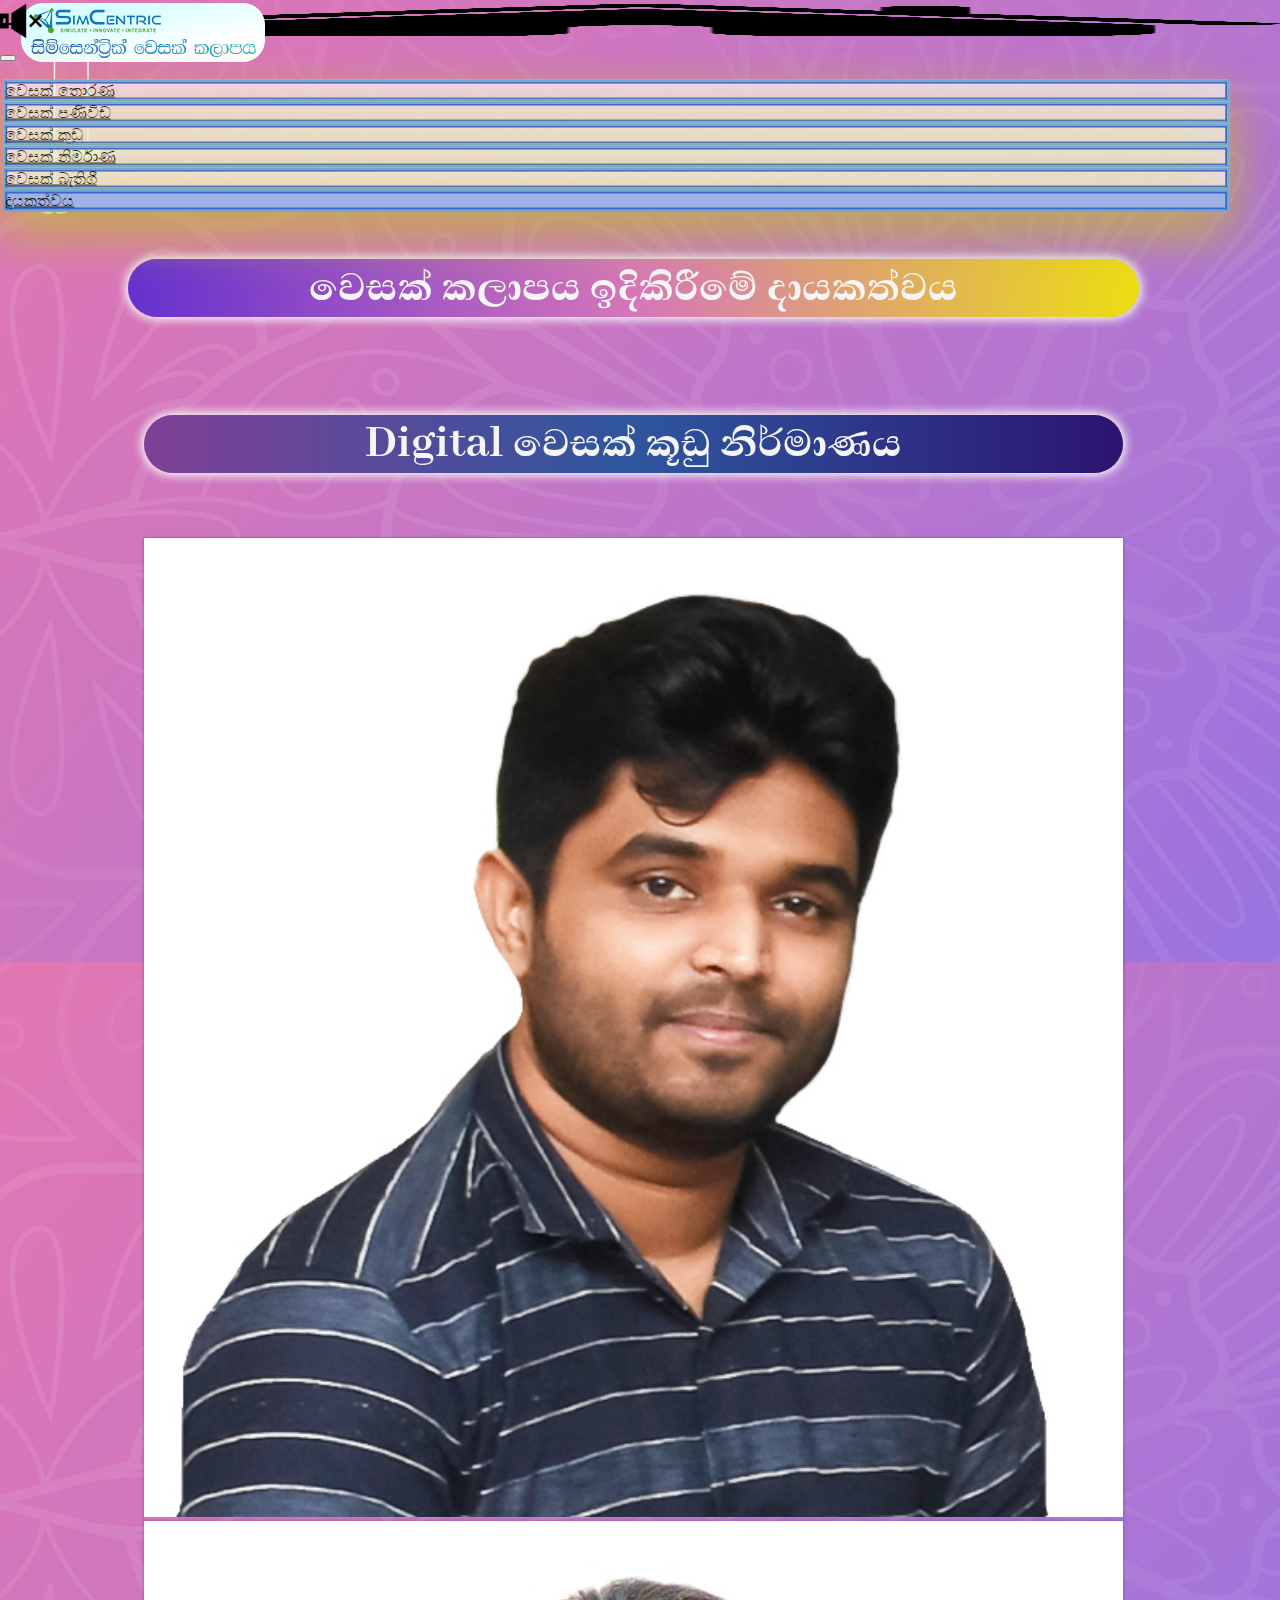
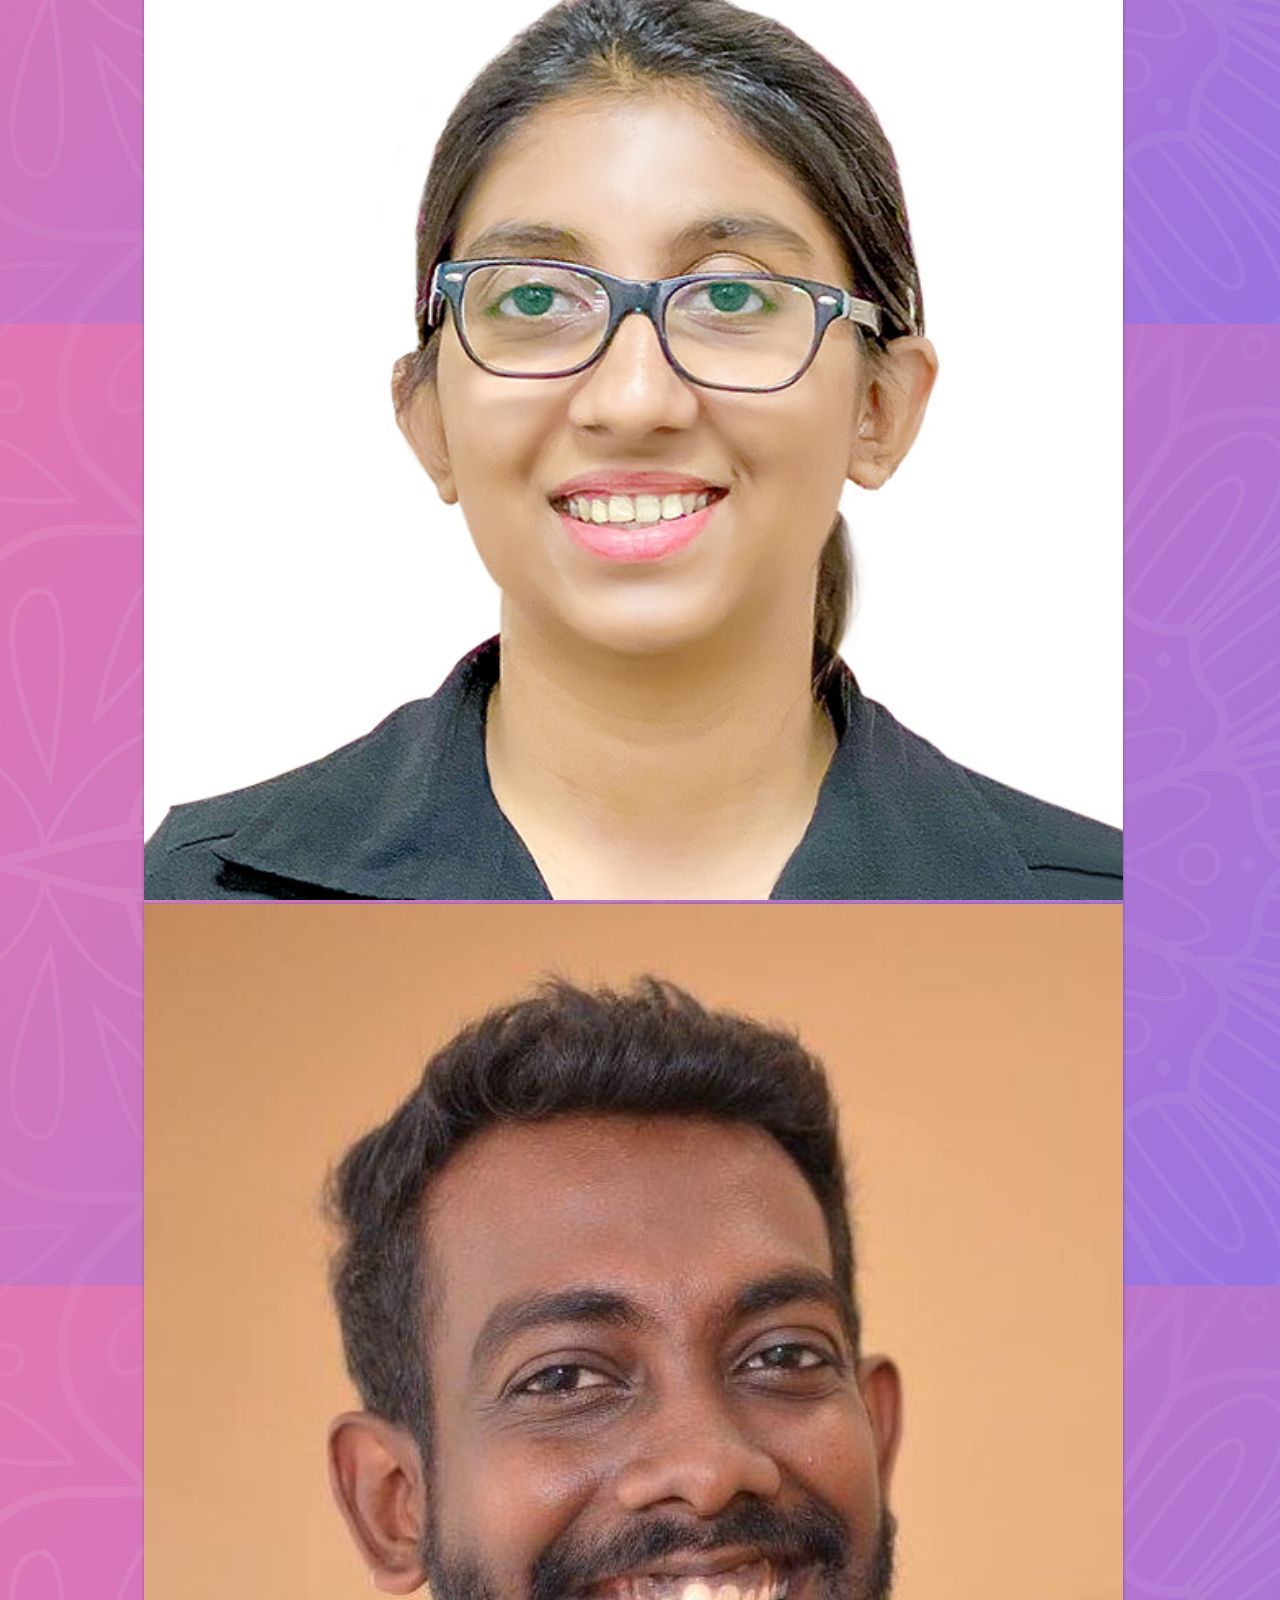
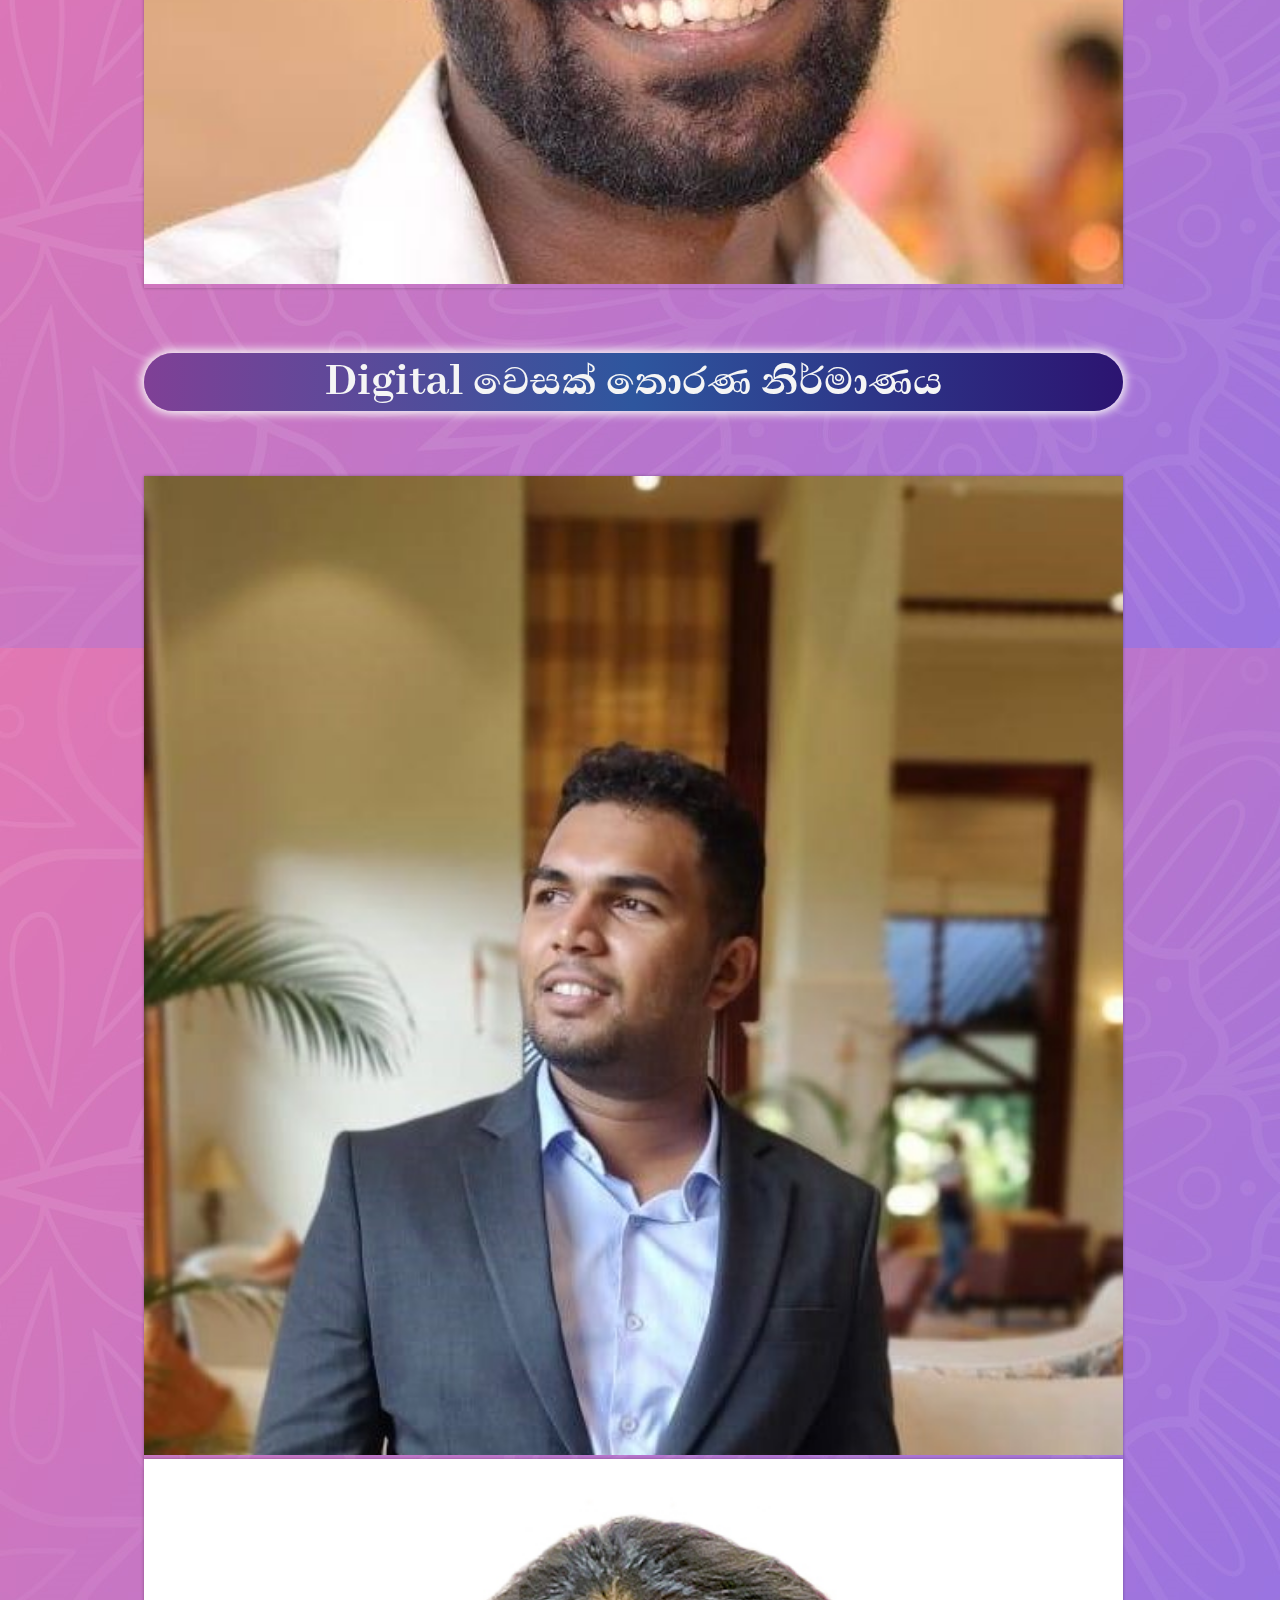
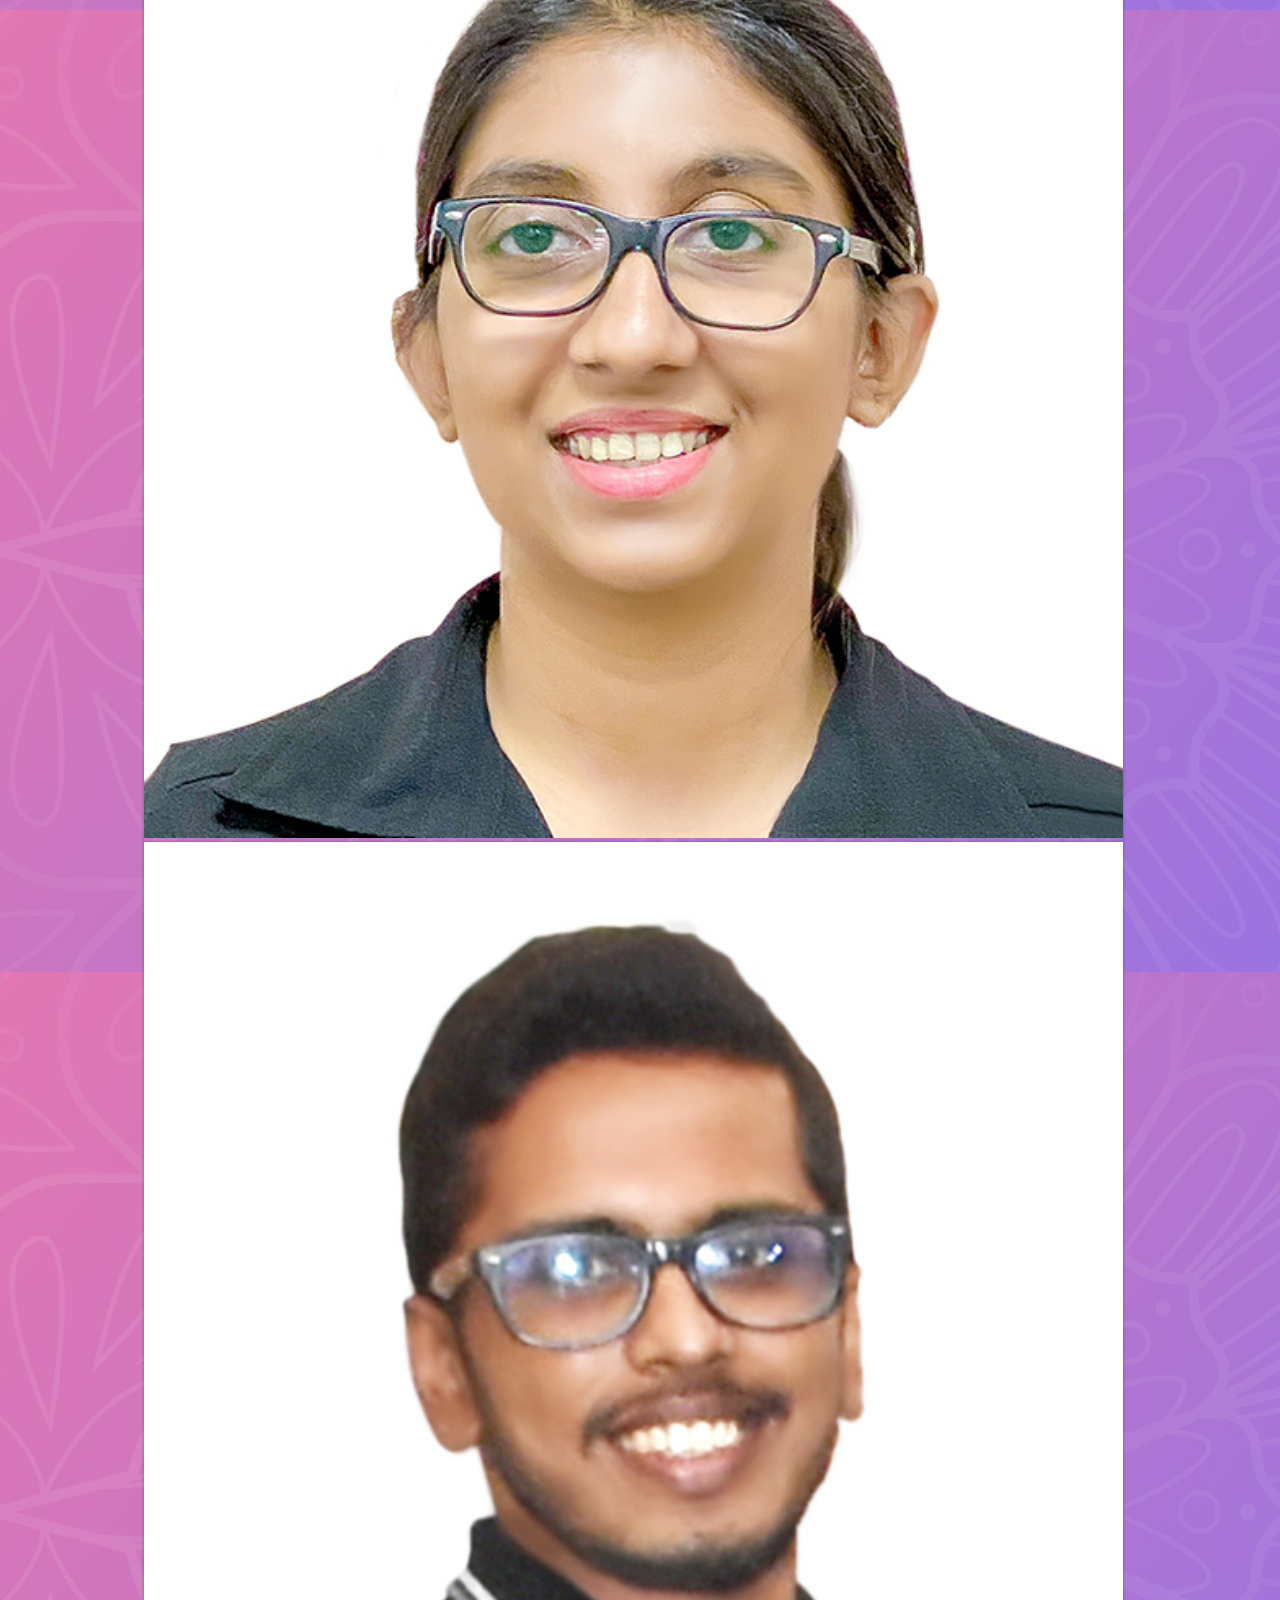
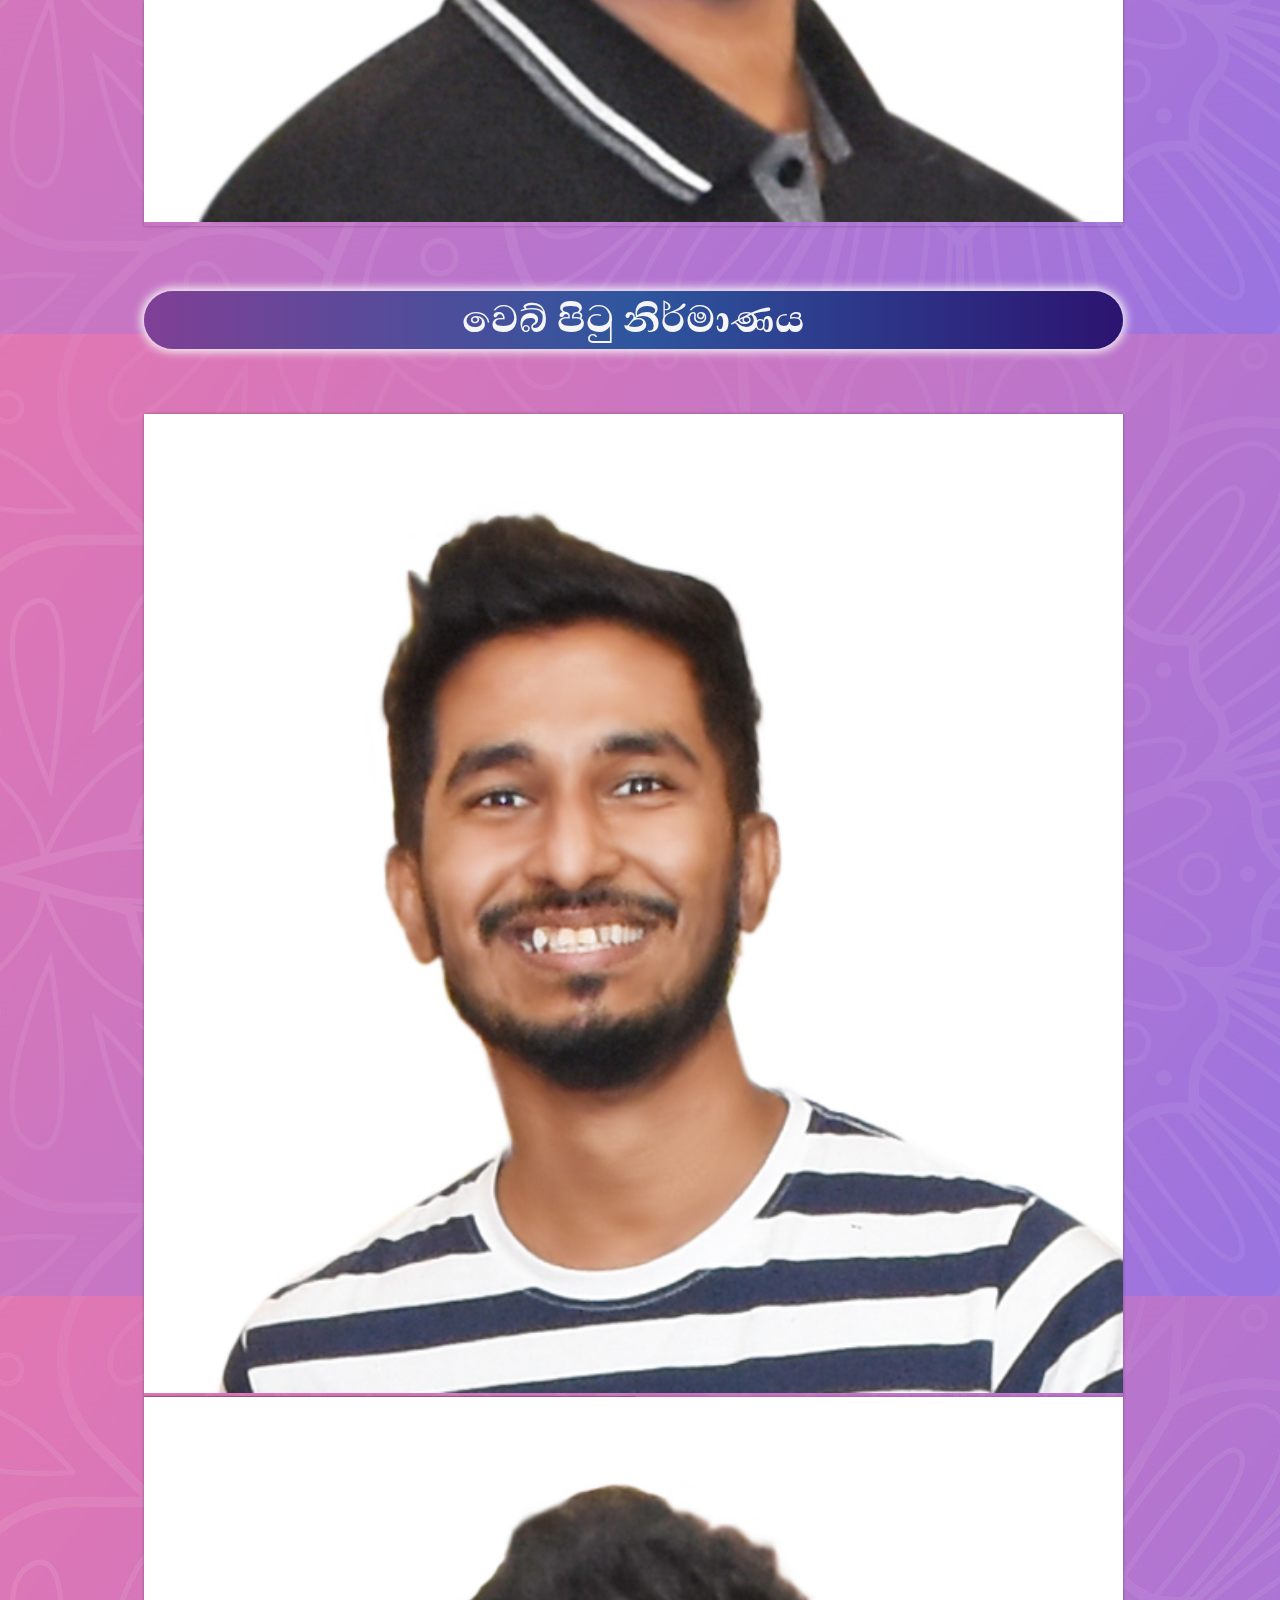
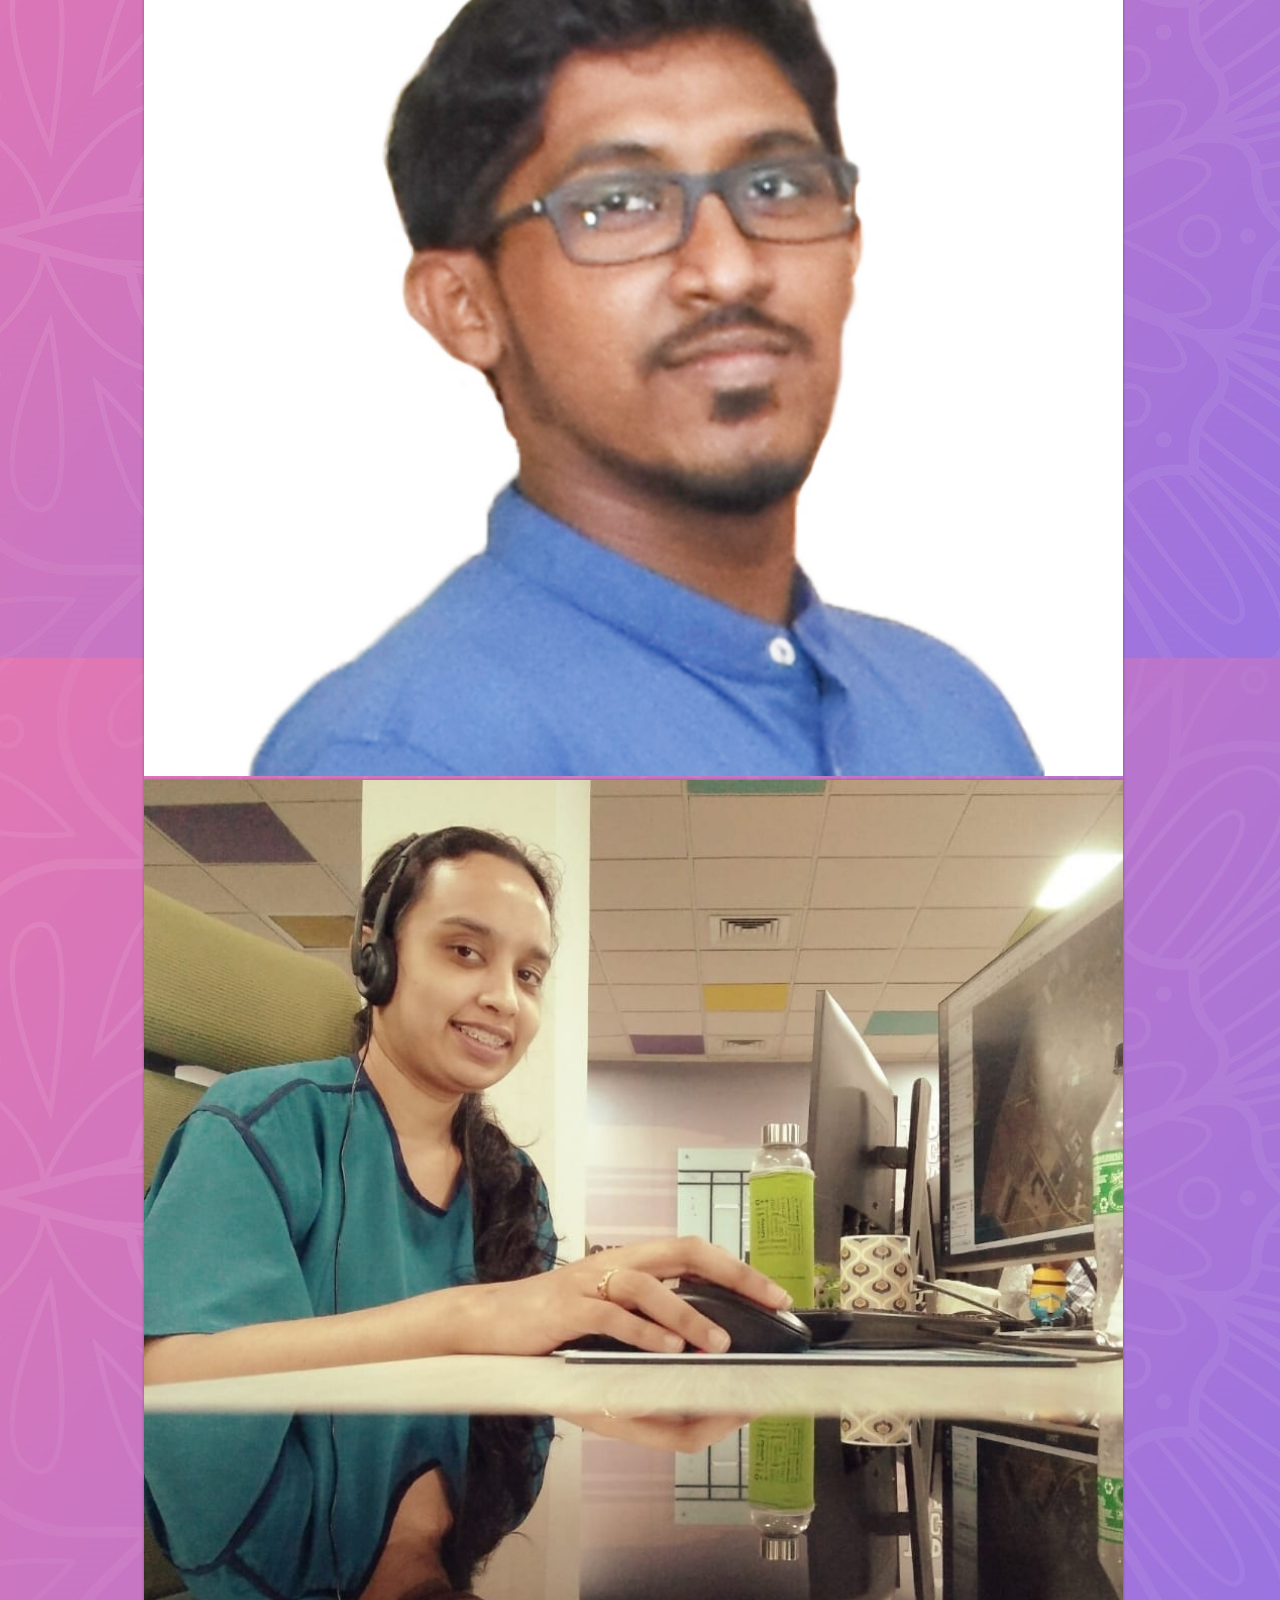
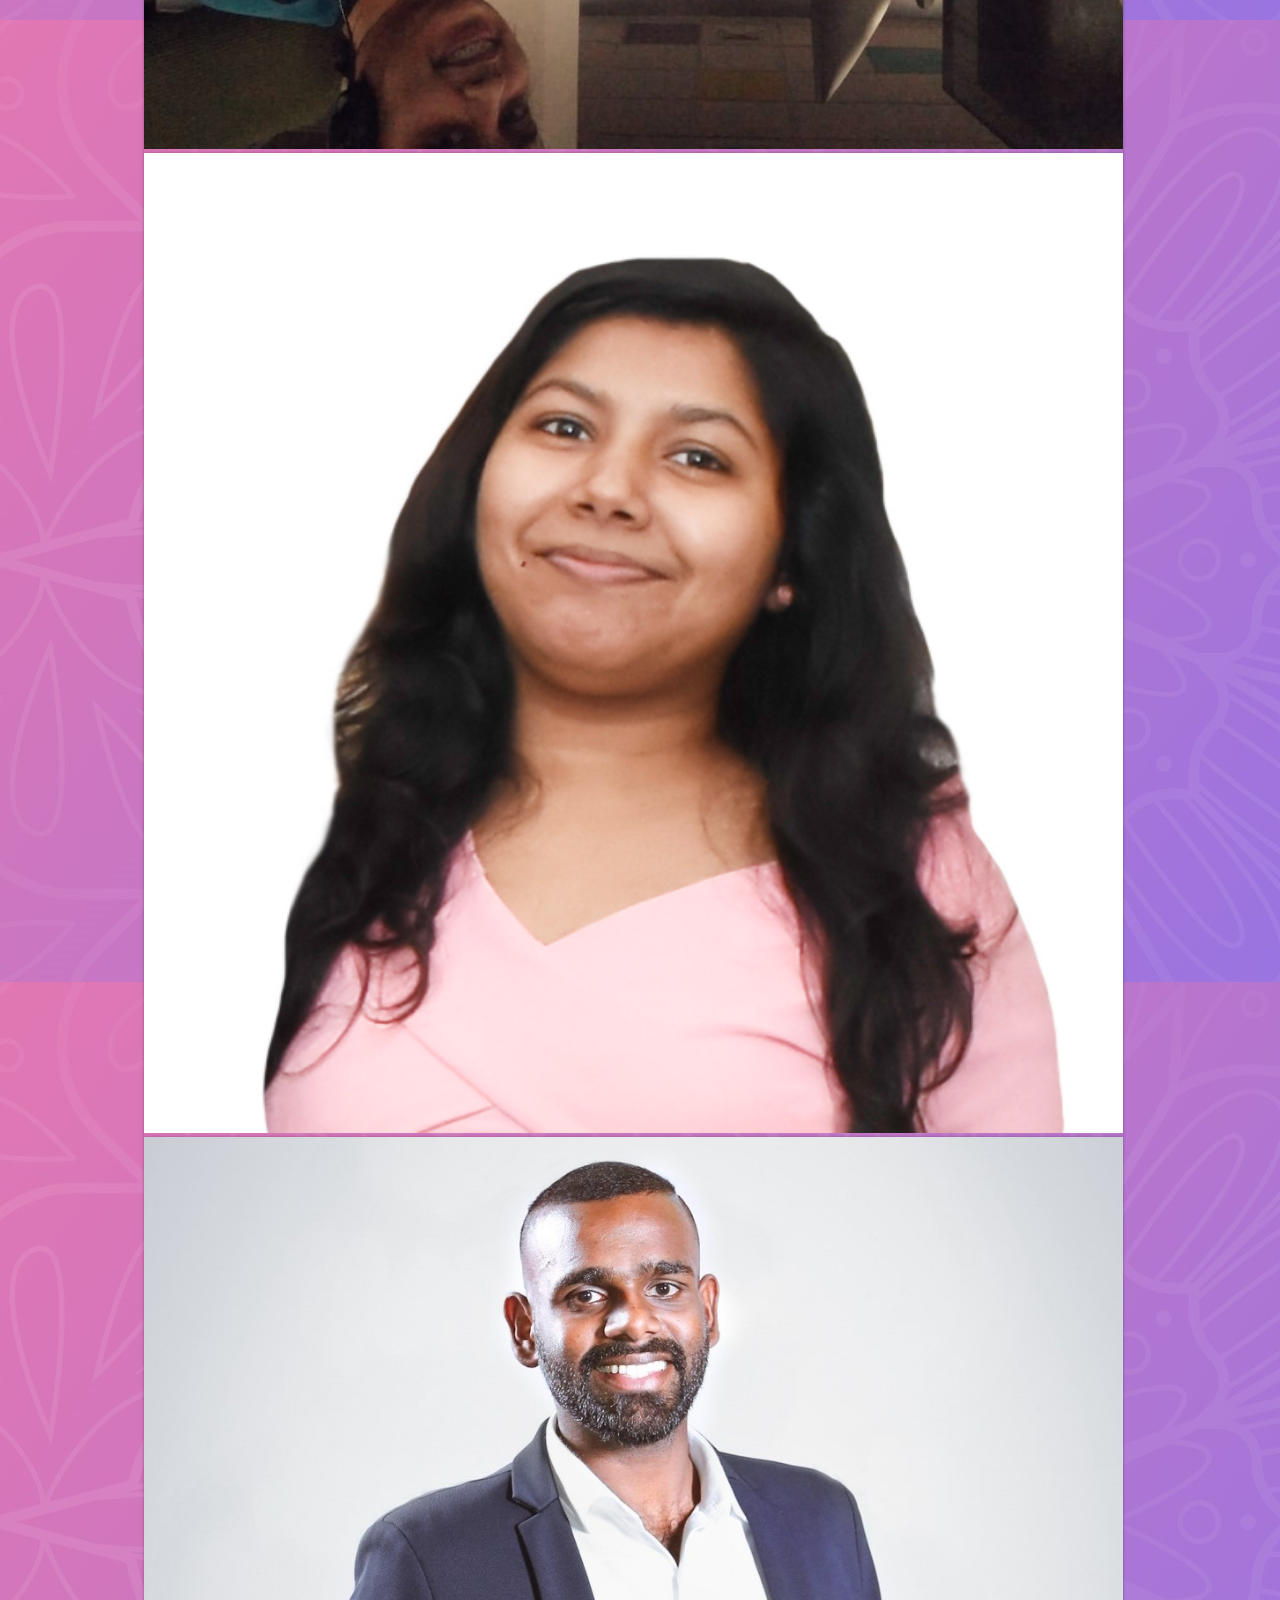
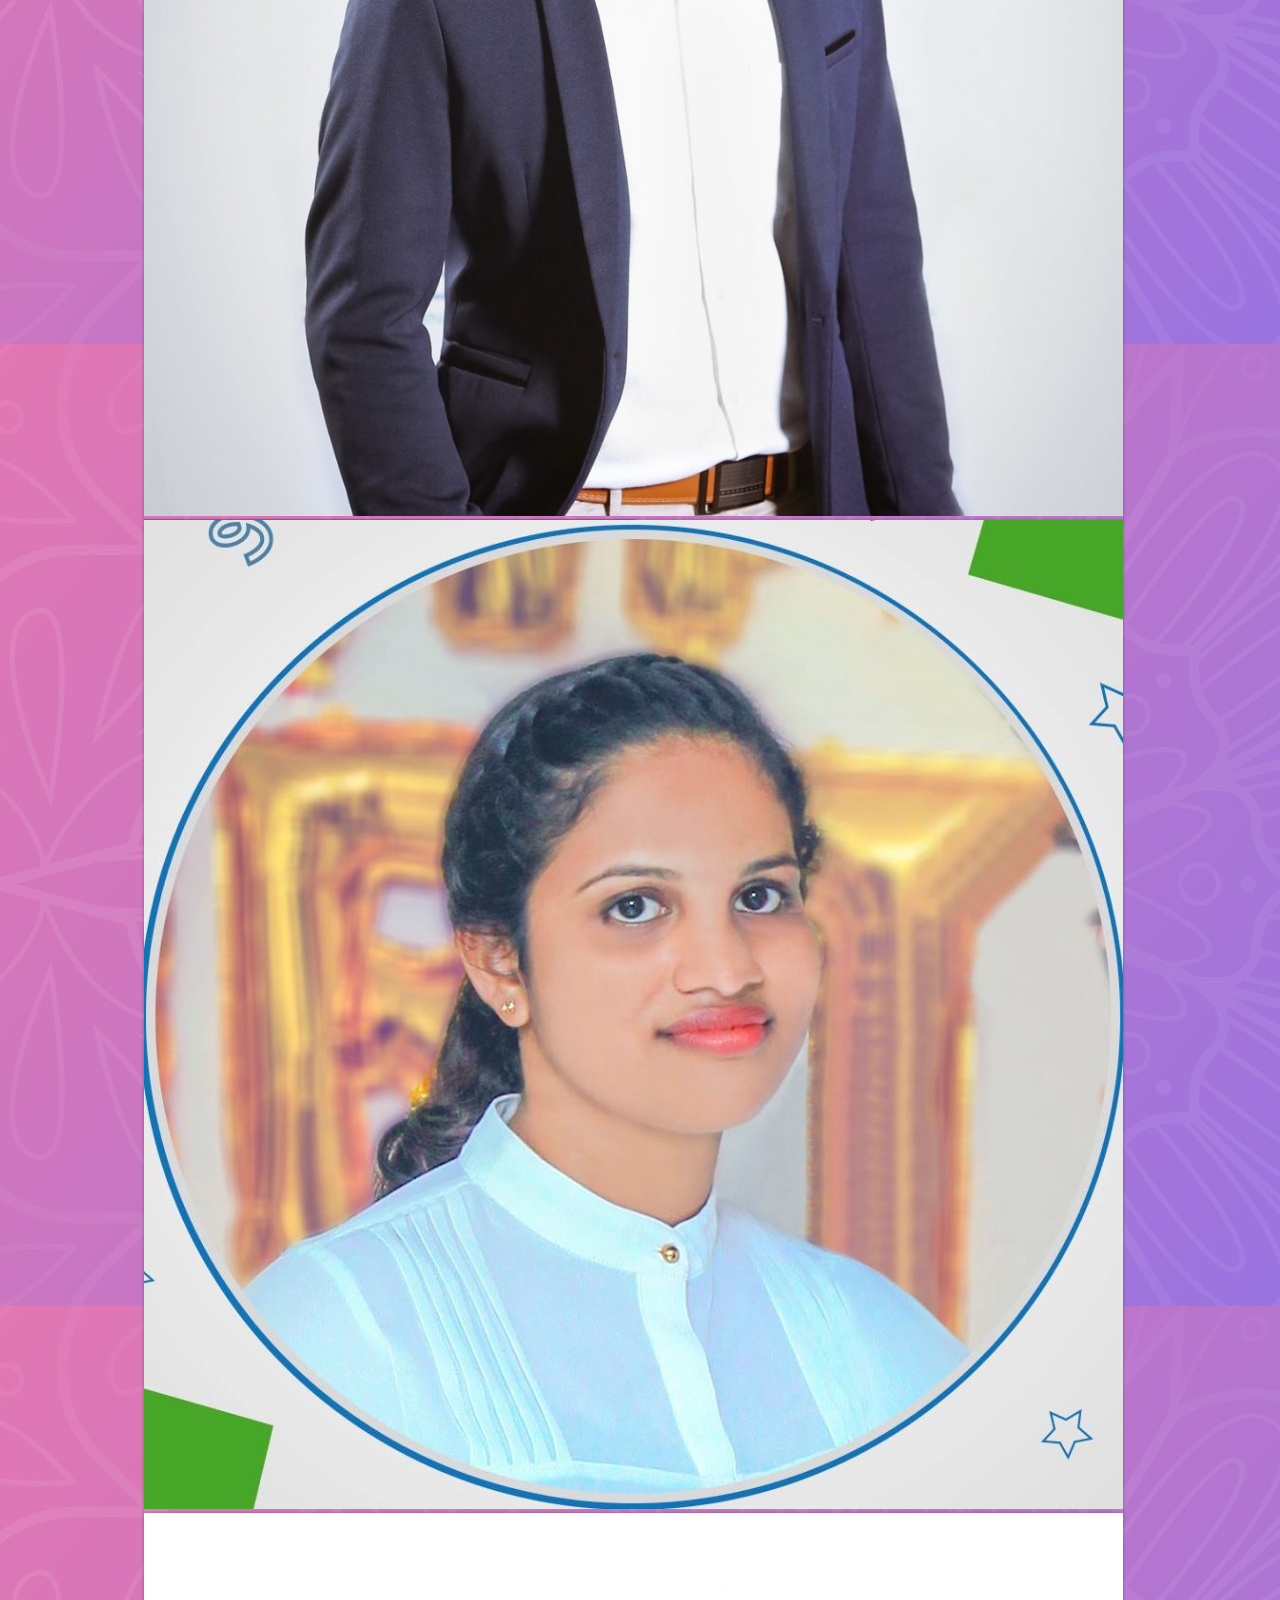
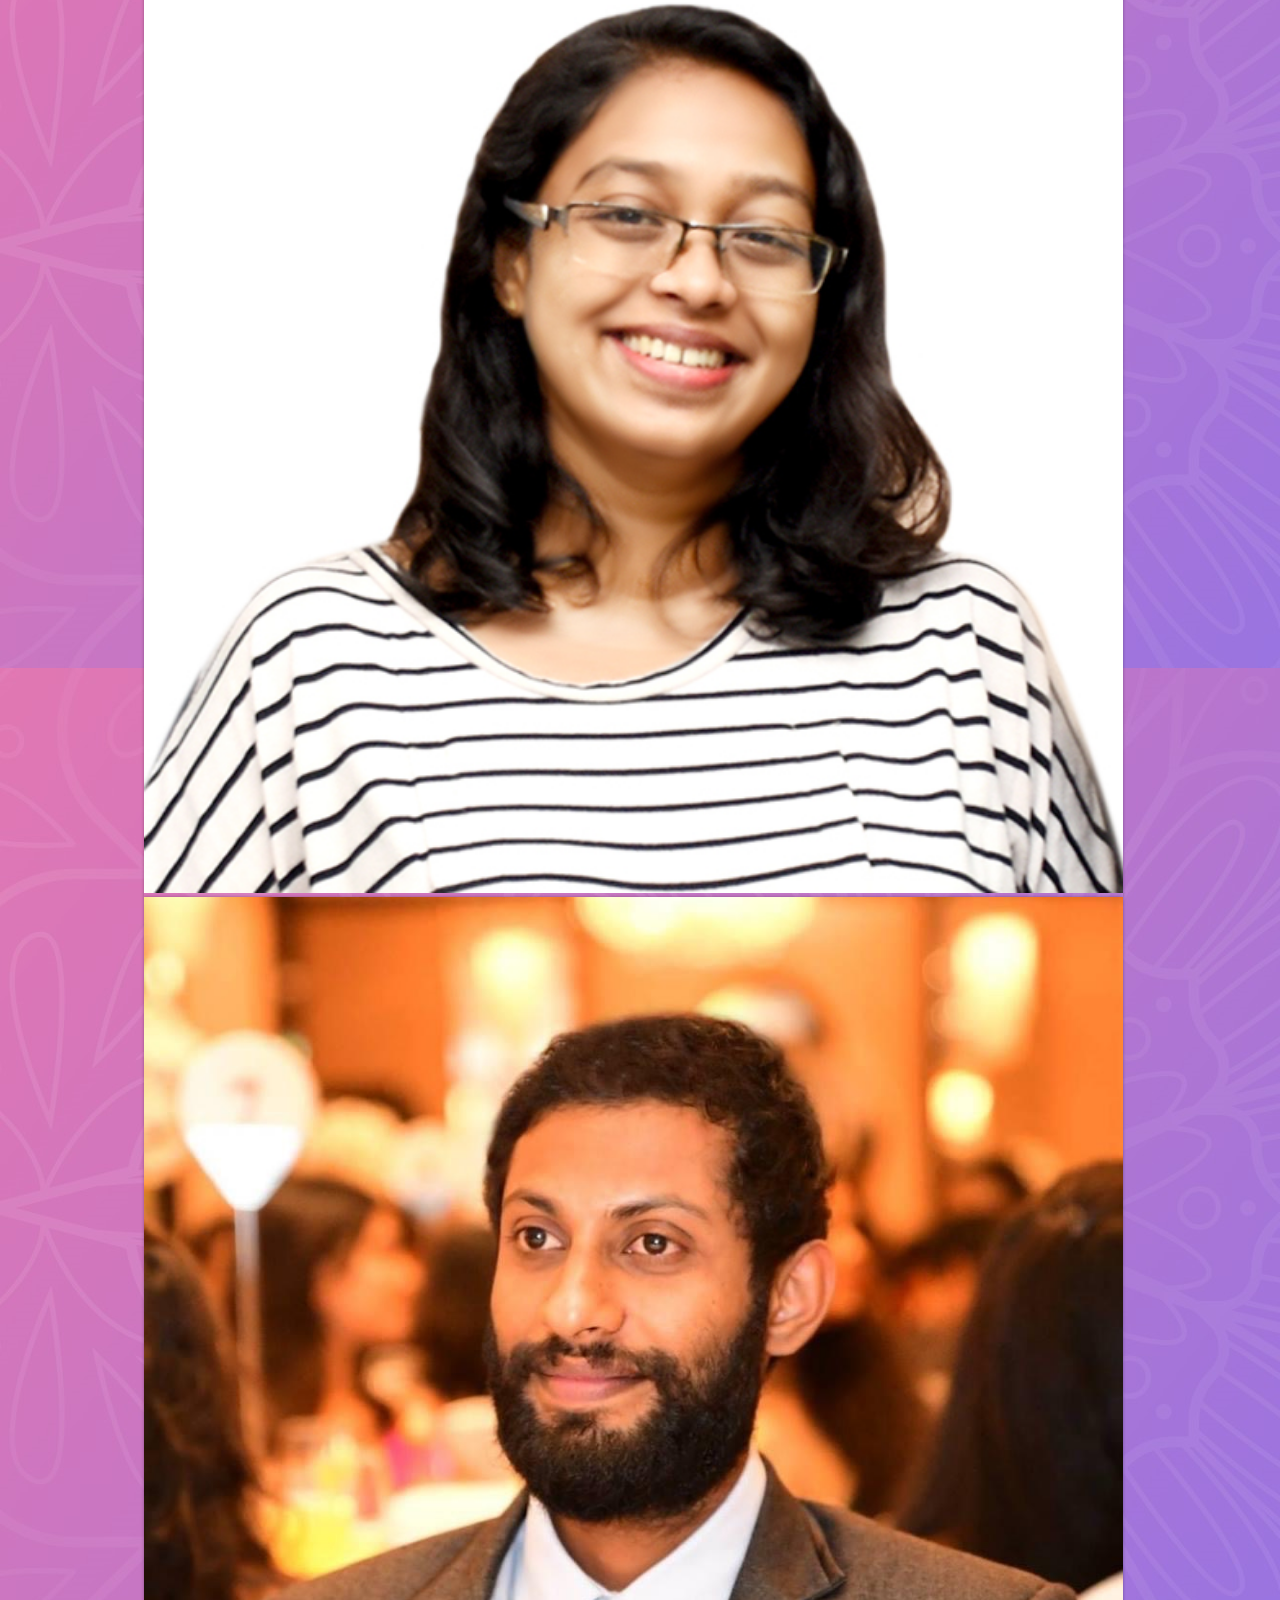
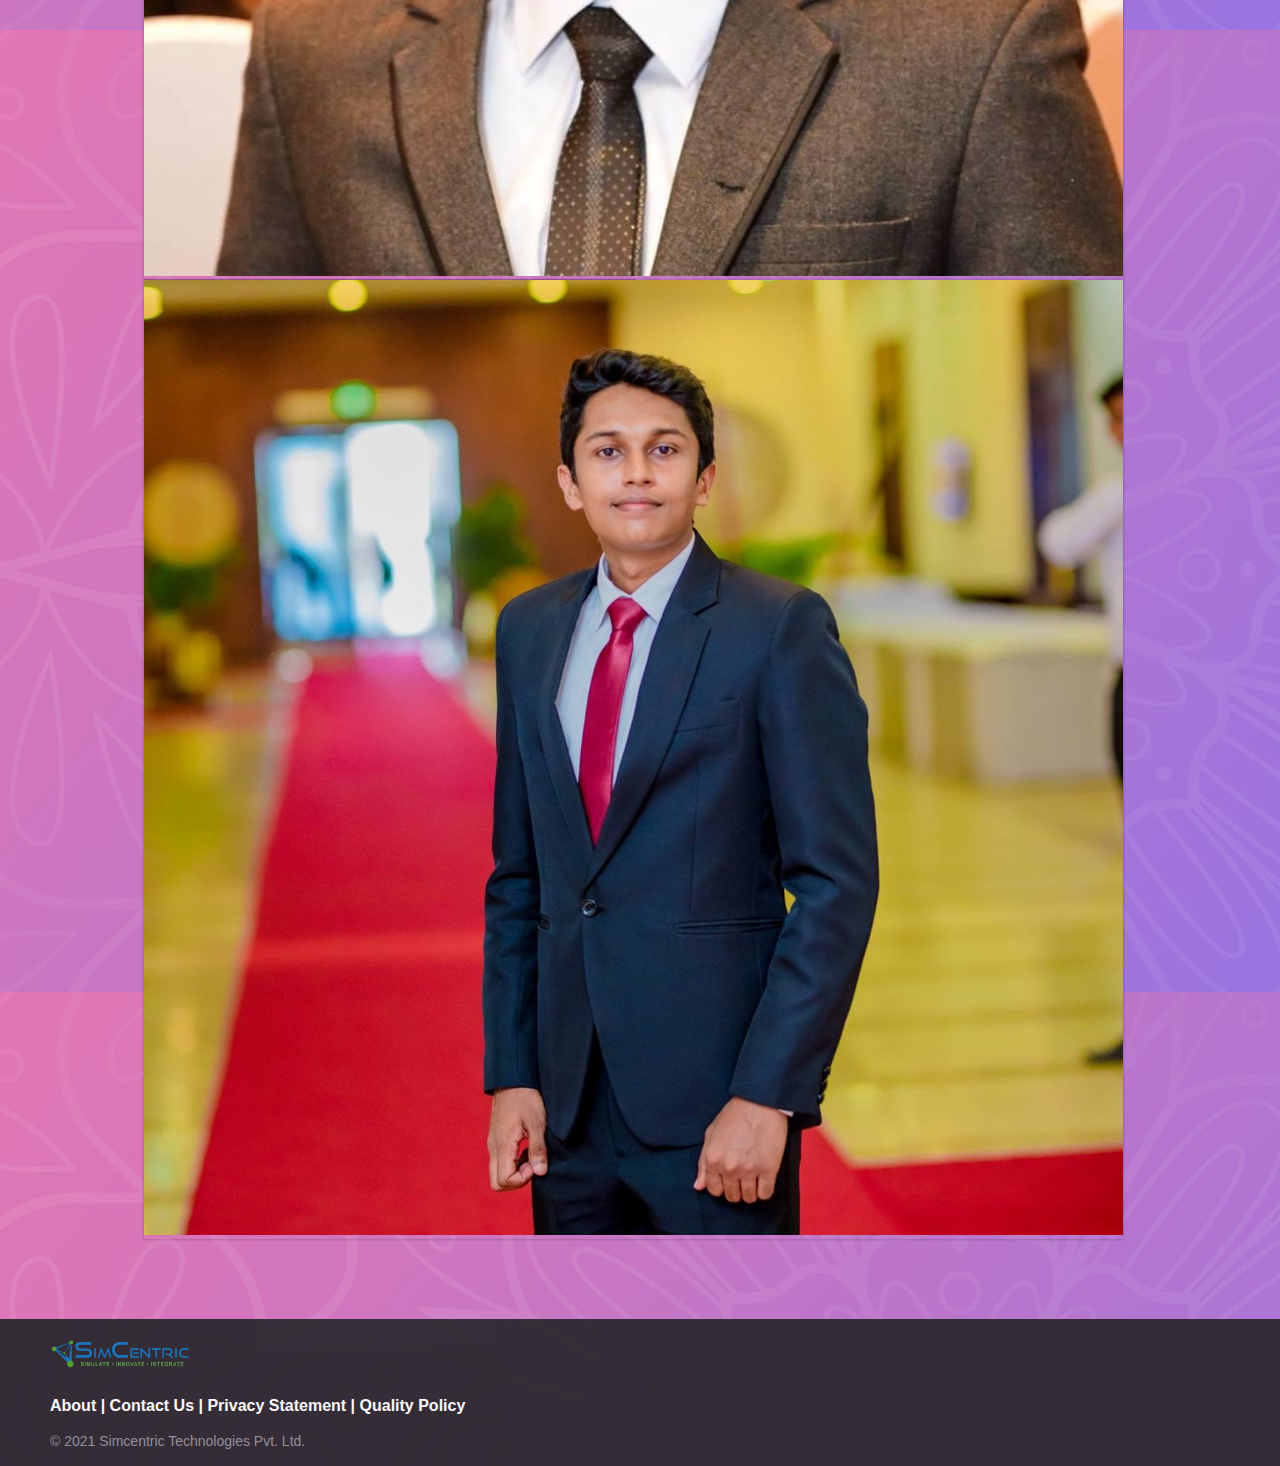
<file: pages/vesakDayakathwaya.html>
<!doctype html>
<html lang="en">

<head>
  <!-- Required meta tags -->
  <meta charset="utf-8">
  <meta name="viewport" content="width=device-width, initial-scale=1">
  <meta property=’og:title’ content='Simcentric Digital Vesak Kalapya 2021' />
  <meta property=’og:image’ content='./img/thumbnail.jpg' />

  <!-- Bootstrap CSS -->
  <link href="https://cdn.jsdelivr.net/npm/bootstrap@5.0.0-beta3/dist/css/bootstrap.min.css" rel="stylesheet"
    integrity="sha384-eOJMYsd53ii+scO/bJGFsiCZc+5NDVN2yr8+0RDqr0Ql0h+rP48ckxlpbzKgwra6" crossorigin="anonymous">
  <script src="https://code.jquery.com/jquery-3.2.1.slim.min.js"
    integrity="sha384-KJ3o2DKtIkvYIK3UENzmM7KCkRr/rE9/Qpg6aAZGJwFDMVNA/GpGFF93hXpG5KkN"
    crossorigin="anonymous"></script>
  <script src="https://cdnjs.cloudflare.com/ajax/libs/popper.js/1.12.9/umd/popper.min.js"
    integrity="sha384-ApNbgh9B+Y1QKtv3Rn7W3mgPxhU9K/ScQsAP7hUibX39j7fakFPskvXusvfa0b4Q"
    crossorigin="anonymous"></script>
  <script src="https://maxcdn.bootstrapcdn.com/bootstrap/4.0.0/js/bootstrap.min.js"
    integrity="sha384-JZR6Spejh4U02d8jOt6vLEHfe/JQGiRRSQQxSfFWpi1MquVdAyjUar5+76PVCmYl"
    crossorigin="anonymous"></script>
  <script src="https://cdnjs.cloudflare.com/ajax/libs/jquery/2.1.3/jquery.min.js" crossorigin="anonymous"></script>
  <link rel="shortcut icon" href="../img/title_icon.png" />
  <link rel="stylesheet" href="../pages/preloader/css/normalize.css">
  <link rel="stylesheet" href="../pages/preloader/css/main.css">
  <link rel="preconnect" href="https://fonts.gstatic.com">
  <link href="https://fonts.googleapis.com/css2?family=Abhaya+Libre:wght@500;700&display=swap" rel="stylesheet">
  <link rel="preconnect" href="https://fonts.gstatic.com">
  <link href="https://fonts.googleapis.com/css2?family=Abhaya+Libre:wght@500;700&display=swap" rel="stylesheet">

  <script src="../pages/preloader/js/vendor/modernizr-2.6.2.min.js"></script>
  <style>
    * {
      box-sizing: border-box;
    }

    body {
      font-family: sans-serif;
      background-image: url("../img/bck3.png");
      /* background-size: 100% 100%;*/
    }

    .content {
      position: absolute;
      bottom: 0;
      background: rgba(0, 0, 0, 0.5);
      /* Black background with 0.5 opacity */
      color: #f1f1f1;
      width: 100%;
    }

    .grid {
      margin-left: 10%;
      margin-right: 11%;
      /* margin-top: 3%; */
    }

    @media only screen and (max-width: 620px) {

      .grid {
        margin-left: 0px;
        margin-right: 0px;
        /* margin-top: 3%; */
      }

      #title {
        align-items: center;
        width: 100%;
        height: 100%;
      }

      body {
        font-family: sans-serif;
        background-image: url("../img/bck3.png");
        background-size: cover;
      }

      /* #rotatedRectangle {
        height: 319px !important;
      } */


    }

    .borderSpam {
      z-index: -1;
    }



    .box {
      transform: translate(-3%, 7%);
      background: #ffffffa6;
      box-sizing: border-box;
      overflow: hidden;
      box-shadow: 0 20px 50px rgb(193 189 49);
      border: 2px solid #70a5cf;
      color: white;

    }

    .box:before {
      content: '';
      position: absolute;
      top: 0;
      /* left:-100%; */
      width: 100%;
      height: 100%;
      background: rgba(255, 255, 255, 0.1);
      transition: 0.5s;
      pointer-events: none;
    }

    .box:hover:before {
      /* left:-50%; */
      transform: skewX(-5deg);
    }


    .box .content {
      position: absolute;
      top: 15px;
      left: 15px;
      right: 15px;
      bottom: 15px;
      border: 1px solid #f0a591;
      padding: 20px;
      text-align: center;
      box-shadow: 0 5px 10px rgba(9, 0, 0, 0.5);

    }

    .box span {
      position: absolute;
      top: 0;
      left: 0;
      width: 100%;
      height: 100%;
      display: block;
      box-sizing: border-box;

    }

    .box:hover {
      opacity: 1;
      background-color: rgb(226, 226, 238);
    }

    .box span:nth-child(1) {
      transform: rotate(0deg);
    }

    .box span:nth-child(2) {
      transform: rotate(90deg);
    }

    .box span:nth-child(3) {
      transform: rotate(180deg);
    }

    .box span:nth-child(4) {
      transform: rotate(270deg);
    }

    .box span:before {
      content: '';
      position: absolute;
      width: 100%;
      height: 2px;
      background: #2a53c5;
      animation: animate 4s linear infinite;
    }

    @keyframes animate {
      0% {
        transform: scaleX(0);
        transform-origin: left;
      }

      50% {
        transform: scaleX(1);
        transform-origin: left;
      }

      50.1% {
        transform: scaleX(1);
        transform-origin: right;

      }

      100% {
        transform: scaleX(0);
        transform-origin: right;

      }
    }

    img {
      width: 100%;
    }

    article {
      padding: 2%;
      border: 4px solid cornflowerblue;
      border-radius: 5px;
      background: #fff;
    }

    a:link,
    a:visited {
      color: black;
    }

    main {
      columns: 21pc;
      column-gap: 20px;
    }

    article {
      break-inside: avoid-column;
      margin-bottom: 1rem;
    }

    .sectionHeader {
      color: rgb(113, 102, 180) !important;
      font: bold;

    }

    .img-size {
      /* 	padding: 0;
	margin: 0; */
      height: 100%;
      width: 100%;
      background-size: cover;
      overflow: hidden;
    }

    .modal-content {
      width: 100%;
      border: none;
    }

    .modal-body {
      padding: 0;
    }

    .carousel-control-prev-icon {
      background-image: url("data:image/svg+xml;charset=utf8,%3Csvg xmlns='http://www.w3.org/2000/svg' fill='%23009be1' viewBox='0 0 8 8'%3E%3Cpath d='M5.25 0l-4 4 4 4 1.5-1.5-2.5-2.5 2.5-2.5-1.5-1.5z'/%3E%3C/svg%3E");
      width: 30px;
      height: 48px;
    }

    .carousel-control-next-icon {
      background-image: url("data:image/svg+xml;charset=utf8,%3Csvg xmlns='http://www.w3.org/2000/svg' fill='%23009be1' viewBox='0 0 8 8'%3E%3Cpath d='M2.75 0l-1.5 1.5 2.5 2.5-2.5 2.5 1.5 1.5 4-4-4-4z'/%3E%3C/svg%3E");
      width: 30px;
      height: 48px;
    }

    article img {
      transition: transform .2s;
    }

    article img:hover {
      transform: scale(1.2);
      /* (150% zoom - Note: if the zoom is too large, it will go outside of the viewport) */
    }

    @media only screen and (max-width:421px) {
      .popup {
        width: 141vw;
        height: 111vh;
      }

      .popup figure figcaption {
        font-size: 13px;
      }
    }

    @media only screen and (max-width:1101px) {
      .logo {
        top: 0 !important
      }
    }

    @media only screen and (min-width:1101px) and (max-width: 1602px) {
      .logo {
        top: -18px !important
      }
    }

    @media only screen and (min-width: 1602px) {
      .logo {
        top: 0 !important
      }
    }

    .sectionHeader {
      color: whitesmoke !important;
      font-size: 49px;
      font: bold;
      border-radius: 29px;

    }

    @media only screen and (min-width: 777px) {
      .sectionHeader {
        font-size: 49px !important;
      }
    }

    @media only screen and (min-width:390px) and (max-width: 778px) {
      .sectionHeader {
        font-size: 25px !important;
      }
    }

    @media only screen and (max-width:390px) {
      .sectionHeader {
        font-size: 21px !important;
      }
    }







    @import url('http://fonts.googleapis.com/css?family=Open+Sans:400,700');



    /* The footer is fixed to the bottom of the page */

    footer {
      bottom: 0;
    }

    @media (max-height:800px) {
      footer {
        position: static;
      }

      header {
        padding-top: 40px;
      }
    }


    .footer-distributed {
      background-color: #2c292f;
      box-sizing: border-box;
      width: 100%;
      text-align: left;
      font: bold 16px sans-serif;
      padding: 20px 50px 15px 50px;
      margin-top: 80px;
    }

    .footer-distributed .footer-left,
    .footer-distributed .footer-center,
    .footer-distributed .footer-right {
      display: inline-block;
      vertical-align: top;
    }

    /* Footer left */

    .footer-distributed .footer-left {
     
    }

    .footer-distributed h3 {
      color: #ffffff;
      font: normal 36px 'Cookie', cursive;
      margin: 0;
    }

    /* The company logo */

    .footer-distributed .footer-left img {
      width: 12%;
    }

    .footer-distributed h3 span {
      color: #e0ac1c;
    }

    /* Footer links */

    .footer-distributed .footer-links {
      color: #ffffff;
      margin: 20px 0 12px;
    }

    .footer-distributed .footer-links a {
      display: inline-block;
      line-height: 1.8;
      text-decoration: none;
      color: inherit;
    }

    .footer-distributed .footer-company-name {
      color: #8f9296;
      font-size: 14px;
      font-weight: normal;
      margin: 0;
    }

    /* Footer Center */

    .footer-distributed .footer-center {
      width: 35%;
    }


    .footer-distributed .footer-center i {
      background-color: #33383b;
      color: #ffffff;
      font-size: 25px;
      width: 38px;
      height: 38px;
      border-radius: 50%;
      text-align: center;
      line-height: 42px;
      margin: 10px 15px;
      vertical-align: middle;
    }

    .footer-distributed .footer-center i.fa-envelope {
      font-size: 17px;
      line-height: 38px;
    }

    .footer-distributed .footer-center p {
      display: inline-block;
      color: #ffffff;
      vertical-align: middle;
      margin: 0;
    }

    .footer-distributed .footer-center p span {
      display: block;
      font-weight: normal;
      font-size: 14px;
      line-height: 2;
    }

    .footer-distributed .footer-center p a {
      color: #e0ac1c;
      text-decoration: none;
      ;
    }


    /* Footer Right */

    .footer-distributed .footer-right {
      width: 30%;
    }

    .footer-distributed .footer-company-about {
      line-height: 20px;
      color: #92999f;
      font-size: 13px;
      font-weight: normal;
      margin: 0;
    }

    .footer-distributed .footer-company-about span {
      display: block;
      color: #ffffff;
      font-size: 18px;
      font-weight: bold;
      margin-bottom: 20px;
    }

    .footer-distributed .footer-icons {
      margin-top: 25px;
    }

    .footer-distributed .footer-icons a {
      display: inline-block;
      width: 35px;
      height: 35px;
      cursor: pointer;
      background-color: #33383b;
      border-radius: 2px;

      font-size: 20px;
      color: #ffffff;
      text-align: center;
      line-height: 35px;

      margin-right: 3px;
      margin-bottom: 5px;
    }

    @media only screen and (min-width:800px) and (max-width: 1224px) {
      .footer-distributed .footer-left img {
        width: 17% !important;
      }
    }
    @media only screen and (min-width:391px) and (max-width: 801px) {
      .footer-distributed .footer-left img {
        width: 32% !important;
      }
    }

    @media only screen and (max-width:390px) {
      .footer-distributed .footer-left img {
        width: 92% !important;
      }
    }



    @media (max-width: 880px) {

      .footer-distributed .footer-left,
      .footer-distributed .footer-center,
      .footer-distributed .footer-right {
        display: block;
        width: 100%;
        margin-bottom: 40px;
        text-align: center;
      }

      .footer-distributed .footer-center i {
        margin-left: 0;
      }

    }

    article h3{
      font: revert;
    background: linear-gradient(to bottom right, #8571f5, #c6dafd);
    text-align: center;
    border-radius: 18.2px;
    }


    .column {
  float: left;
  width: 33.3%;
  margin-bottom: 16px;
  padding: 0 8px;
}

@media screen and (max-width: 650px) {
  .column {
    width: 100%;
    display: block;
  }
}

.card {
  box-shadow: 0 4px 8px 0 rgba(0, 0, 0, 0.2);
}

.container {
  padding: 0 16px;
}

.container::after, .row::after {
  content: "";
  clear: both;
  display: table;
}

.title {
  color: grey;
}

.button {
  border: none;
  outline: 0;
  display: inline-block;
  padding: 8px;
  color: white;
  background-color: #000;
  text-align: center;
  cursor: pointer;
  width: 100%;
}

.button:hover {
  background-color: #555;
}










.box1 img,.box1:after,.box1:before{width:100%;transition:all .3s ease 0s}
.box1 .icon,.box2,.box3,.box4,.box5 .icon li a{text-align:center}
.box10:after,.box10:before,.box1:after,.box1:before,.box2 .inner-content:after,.box3:after,.box3:before,.box4:before,.box5:after,.box5:before,.box6:after,.box7:after,.box7:before{content:""}
.box1,.box11,.box12,.box13,.box14,.box16,.box17,.box18,.box2,.box20,.box21,.box3,.box4,.box5,.box5 .icon li a,.box6,.box7,.box8{overflow:hidden}
.box1 .title,.box10 .title,.box4 .title,.box7 .title{letter-spacing:1px}
.box3 .post,.box4 .post,.box5 .post,.box7 .post{font-style:italic}
body{background-color:#f1f1f2}
.mt-30{margin-top:30px}
.mt-40{margin-top:40px}
.mb-30{margin-bottom:30px}
.box1 .icon,.box1 .title{margin:0;position:absolute}
.box1{box-shadow:0 0 3px rgba(0,0,0,.3);position:relative}
.box1:after,.box1:before{height:50%;background:rgba(0,0,0,.5);position:absolute;top:0;left:0;z-index:1;transform-origin:100% 0;transform:rotateZ(90deg)}
.box1:after{top:auto;bottom:0;transform-origin:0 100%}
.box1:hover:after,.box1:hover:before{transform:rotateZ(0)}
.box1 img{height:auto;transform:scale(1) rotate(0)}
.box1:hover img{filter:sepia(80%);transform:scale(1.3) rotate(10deg)}
.box1 .title{font-size:19px;font-weight:600;color:#fff;text-transform:uppercase;text-shadow:0 0 1px #004cbf;bottom:10px;left:10px;opacity:0;z-index:2;transform:scale(0);transition:all .5s ease .2s}
.box1:hover .title{opacity:1;transform:scale(1)}
.box1 .icon{padding:7px 5px;list-style:none;background:#0775b4;border-radius:0 0 0 10px;top:-100%;right:0;z-index:2;transition:all .3s ease .2s}
.box1:hover .icon{top:0}
.box1 .icon li{display:block;margin:10px 0}
.box1 .icon li a{display:block;width:35px;height:35px;line-height:35px;border-radius:10px;font-size:18px;color:#fff;transition:all .3s ease 0s}
.box2 .icon li a,.box3 .icon a:hover,.box4 .icon li a:hover,.box5 .icon li a,.box6 .icon li a{border-radius:50%}
.box1 .icon li a:hover{color:#fff;box-shadow:0 0 10px #000 inset,0 0 0 3px #fff}
@media only screen and (max-width:990px){.box1{margin-bottom:30px}
}


  </style>
  <title>Simcentric Vesak Kalapya 2021</title>
</head>

<body>

  <div id="loader-wrapper">
    <div id="loader"></div>

    <div class="loader-section section-left"></div>
    <div class="loader-section section-right">
      <h1 style="text-align: center;padding-top: 10%;color: #151313;">
        සිම්සෙන්ට්‍රික් වෙසක් කලාපය 2021
      </h1>
    </div>

  </div>
  <div class="container-fluid min-vh-100 padding d-flex flex-column">
    <button type="checkbox" class="toggle" id="unmuteButton" style="background: url(../img/mute.png) no-repeat; width: 14vw;
    height: 6vh;
    position: fixed;
    border: none;z-index:2"></button>
    <div class="row ">

      <nav class="navbar navbar-expand-lg navbar-light justify-content-end">
        <div class="logo" style="float: left;top: 0;left: 0;position: absolute;">
          <img id="imgID" src="">
        </div>
        <a class="navbar-brand" href="../index.html" style="width: 40px;"><img src="../img/home_icon.png" height="40px"
            width="40px"></a>
        <button class="navbar-toggler" type="button" data-toggle="collapse" data-target="#navbarTogglerDemo02"
          aria-controls="navbarTogglerDemo02" aria-expanded="false" aria-label="Toggle navigation" id="navbar1">
          <span class="navbar-toggler-icon"></span>
        </button>

        <div class="collapse navbar-collapse" style="flex-grow: inherit;" id="navbarTogglerDemo02">
          <ul class="navbar-nav mr-auto mt-2 mt-lg-0 ">
            <li class="nav-item" style="margin-right: 14px;">
              <div class="box">
                <span class="borderSpam"></span>
                <span class="borderSpam" id="rotatedRectangle"></span>
                <span class="borderSpam"></span>
                <span class="borderSpam" id="rotatedRectangle"></span>
                <a class="nav-link" href="./vesakThorana.html">වෙසක් තොරණ</a>
              </div>
            </li>
            <li class="nav-item" style="margin-right: 14px;">
              <div class="box">
                <span class="borderSpam"></span>
                <span class="borderSpam" id="rotatedRectangle"></span>
                <span class="borderSpam"></span>
                <span class="borderSpam" id="rotatedRectangle"></span>
                <a class="nav-link" href="./vesakPaniwida.html">වෙසක් පණිවිඩ</a>
              </div>
            </li>
            <li class="nav-item" style="margin-right: 14px;">
              <div class="box">
                <span class="borderSpam"></span>
                <span class="borderSpam" id="rotatedRectangle"></span>
                <span class="borderSpam"></span>
                <span class="borderSpam" id="rotatedRectangle"></span>
                <a class="nav-link" href="./vesakKudu.html">වෙසක් කුඩු</a>
              </div>
            </li>
            <li class="nav-item" style="margin-right: 14px; pointer-events: auto">
              <div class="box" >
                <span class="borderSpam"></span>
                <span class="borderSpam" id="rotatedRectangle"></span>
                <span class="borderSpam"></span>
                <span class="borderSpam" id="rotatedRectangle"></span>
                <a class="nav-link" href="./vesakNirmana.html">වෙසක් නිර්මාණ</a>
              </div>
            </li>
            <li class="nav-item" style="margin-right: 14px;">
              <div class="box">
                <span class="borderSpam"></span>
                <span class="borderSpam" id="rotatedRectangle"></span>
                <span class="borderSpam"></span>
                <span class="borderSpam" id="rotatedRectangle"></span>
                <a class="nav-link" href="./vesakBathiGee.html">වෙසක් බැතිගී</a>
              </div>
            </li>
            <li class="nav-item" style="margin-right: 14px;">
                <div class="box" style="background-color: rgb(147, 171, 224);">
                  <span class="borderSpam"></span>
                  <span class="borderSpam" id="rotatedRectangle"></span>
                  <span class="borderSpam"></span>
                  <span class="borderSpam" id="rotatedRectangle"></span>
                  <a class="nav-link" href="./vesakDayakathwaya.html">දායකත්වය</a>
                </div>
              </li>
          </ul>
        </div>
      </nav>
    </div>
    <div class="row">
      <div class="col-12 wrapper">
        <!-- Demo header-->


        <div class="grid backgrd1">

          <div class="row" style="margin-top: 2%;">
            <h1 class="sectionHeader"
              style=" box-shadow: 0 0 10px 3px; text-align: center; font-family: 'Abhaya Libre', serif; background-image: linear-gradient(to right, rgb(101 48 206), rgb(213 118 186), rgb(236 222 18));">
              වෙසක් කලාපය ඉදිකිරීමේ දායකත්වය</h1>

          </div>


          <div class="container">
            <h4 class="sectionHeader"
            style=" box-shadow: 0 0 10px 3px; text-align: center; font-family: 'Abhaya Libre', serif; background-image:linear-gradient(to right, rgb(127 64 150), rgb(46 86 158), rgb(44 20 113));">
            Digital වෙසක් කූඩු නිර්මාණය</h4>
            <div class="row mt-40">
                <div class="col-md-4 col-sm-6">
                    <div class="box1">
                        <img src="../img/Credits/vesakKudu/Janith.jpg" alt="">
                        <h3 class="title" style="margin-bottom: 24px;">Janith Samarathunge</h3>
                        <h6 class="title" style="font-size: 9px;">Software Engineer</h6>
                        <ul class="icon">
                            <li><a href="#"><i class="fa fa-search"></i></a></li>
                            <li><a href="#"><i class="fa fa-link"></i></a></li>
                        </ul>
                    </div>
                </div>
                <div class="col-md-4 col-sm-6">
                    <div class="box1">
                        <img src="../img/Credits/vesakKudu/5.jpg" alt="" class="img-thumbn">
                        <h3 class="title" style="margin-bottom: 24px">Madara Premawardhana</h3>
                        <h6 class="title" style="font-size: 9px;">Software Engineer</h6>
                        <ul class="icon">
                            <li><a href="#"><i class="fa fa-search"></i></a></li>
                            <li><a href="#"><i class="fa fa-link"></i></a></li>
                        </ul>
                    </div>
                </div>
                <div class="col-md-4 col-sm-6">
                    <div class="box1">
                        <img src="../img/Credits/vesakKudu/krish.jpg" alt="">
                        <h3 class="title" style="margin-bottom: 24px">Krish Perera</h3>
                        <h6 class="title" style="font-size: 9px;">Associate Multimedia Lead</h6>
                        <ul class="icon">
                            <li><a href="#"><i class="fa fa-search"></i></a></li>
                            <li><a href="#"><i class="fa fa-link"></i></a></li>
                        </ul>
                    </div>
                </div>
            </div>
        </div>


        <div class="container">
            <h4 class="sectionHeader"
            style=" box-shadow: 0 0 10px 3px; text-align: center; font-family: 'Abhaya Libre', serif; background-image: linear-gradient(to right, rgb(127 64 150), rgb(46 86 158), rgb(44 20 113));">
            Digital වෙසක් තොරණ නිර්මාණය</h4>
            <div class="row mt-40">
                <div class="col-md-4 col-sm-6">
                    <div class="box1">
                        <img src="../img/Credits/vesakThorana/basuru.jpg" alt="">
                        <h3 class="title" style="margin-bottom: 24px">Bhasura Gunawardhana</h3>
                        <h6 class="title" style="font-size: 9px;">Software Engineer</h6>
                        <ul class="icon">
                            <li><a href="#"><i class="fa fa-search"></i></a></li>
                            <li><a href="#"><i class="fa fa-link"></i></a></li>
                        </ul>
                    </div>
                </div>
                <div class="col-md-4 col-sm-6">
                    <div class="box1">
                        <img src="../img/Credits/vesakThorana/5.jpg" alt="" class="img-thumbn">
                        <h3 class="title" style="margin-bottom: 24px">Madara Premawardhana</h3>
                        <h6 class="title" style="font-size: 9px;">Software Engineer</h6>
                        <ul class="icon">
                            <li><a href="#"><i class="fa fa-search"></i></a></li>
                            <li><a href="#"><i class="fa fa-link"></i></a></li>
                        </ul>
                    </div>
                </div>
                <div class="col-md-4 col-sm-6">
                  <div class="box1">
                      <img src="../img/Credits/vesakThorana/20.jpg" alt="" class="img-thumbn">
                      <h3 class="title" style="margin-bottom: 24px">Lakshan Rathynayake</h3>
                      <h6 class="title" style="font-size: 9px;">Software Engineer</h6>
                      <ul class="icon">
                          <li><a href="#"><i class="fa fa-search"></i></a></li>
                          <li><a href="#"><i class="fa fa-link"></i></a></li>
                      </ul>
                  </div>
              </div>
            </div>
        </div>

        <div class="container">
            <h4 class="sectionHeader"
            style=" box-shadow: 0 0 10px 3px; text-align: center; font-family: 'Abhaya Libre', serif; background-image:linear-gradient(to right, rgb(127 64 150), rgb(46 86 158), rgb(44 20 113));">
            වෙබ් පිටු නිර්මාණය</h4>
            <div class="row mt-40">
                <div class="col-md-4 col-sm-6">
                    <div class="box1">
                        <img src="../img/Credits/website/Himaruk - president-.jpg" alt="">
                        <h3 class="title" style="margin-bottom: 24px">Himaruk Silva</h3>
                        <h6 class="title" style="font-size: 9px;">Software Engineer</h6>
                        <ul class="icon">
                            <li><a href="#"><i class="fa fa-search"></i></a></li>
                            <li><a href="#"><i class="fa fa-link"></i></a></li>
                        </ul>
                    </div>
                </div>
                <div class="col-md-4 col-sm-6">
                    <div class="box1">
                        <img src="../img/Credits/website/Buddhima.jpg" alt="" class="img-thumbn">
                        <h3 class="title" style="margin-bottom: 24px">Buddhima Amarathunge</h3>
                        <h6 class="title" style="font-size: 9px;">Software Engineer</h6>
                        <ul class="icon">
                            <li><a href="#"><i class="fa fa-search"></i></a></li>
                            <li><a href="#"><i class="fa fa-link"></i></a></li>
                        </ul>
                    </div>
                </div>
                <div class="col-md-4 col-sm-6">
                    <div class="box1">
                        <img src="../img/Credits/website/pesala.jpg" alt="">
                        <h3 class="title" style="margin-bottom: 24px">Pesala Silva</h3>
                        <h6 class="title" style="font-size: 9px;">Software Engineer</h6>
                        <ul class="icon">
                            <li><a href="#"><i class="fa fa-search"></i></a></li>
                            <li><a href="#"><i class="fa fa-link"></i></a></li>
                        </ul>
                    </div>
                </div>
                <div class="col-md-4 col-sm-6">
                    <div class="box1">
                        <img src="../img/Credits/website/Aneeta.jpg" alt="">
                        <h3 class="title" style="margin-bottom: 24px">Aneeta Weerasekara</h3>
                        <h6 class="title" style="font-size: 9px;">Associate HR & Administration</h6>
                        <ul class="icon">
                            <li><a href="#"><i class="fa fa-search"></i></a></li>
                            <li><a href="#"><i class="fa fa-link"></i></a></li>
                        </ul>
                    </div>
                </div>
                <div class="col-md-4 col-sm-6">
                    <div class="box1">
                        <img src="../img/Credits/website/aravinda.jpg" alt="">
                        <h3 class="title" style="margin-bottom: 24px">Aravinda Bandara</h3>
                        <h6 class="title" style="font-size: 9px;">Multimedia Engineer</h6>
                        <ul class="icon">
                            <li><a href="#"><i class="fa fa-search"></i></a></li>
                            <li><a href="#"><i class="fa fa-link"></i></a></li>
                        </ul>
                    </div>
                </div>
                <div class="col-md-4 col-sm-6">
                  <div class="box1">
                      <img src="../img/Credits/website/dilki.jpg" alt="">
                      <h3 class="title" style="margin-bottom: 24px">Dilki Gunasekara</h3>
                      <h6 class="title" style="font-size: 9px;">Associate Graphic Designer</h6>
                      <ul class="icon">
                          <li><a href="#"><i class="fa fa-search"></i></a></li>
                          <li><a href="#"><i class="fa fa-link"></i></a></li>
                      </ul>
                  </div>

              </div>
              <div class="col-md-4 col-sm-6">
                <div class="box1">
                    <img src="../img/Credits/website/24.jpg" alt="">
                    <h3 class="title" style="margin-bottom: 24px">Chandima Senarath</h3>
                    <h6 class="title" style="font-size: 9px;">Agile Project Lead</h6>
                    <ul class="icon">
                        <li><a href="#"><i class="fa fa-search"></i></a></li>
                        <li><a href="#"><i class="fa fa-link"></i></a></li>
                    </ul>
                </div>
                </div>
              <div class="col-md-4 col-sm-6">
                <div class="box1">
                    <img src="../img/Credits/website/harin.png" alt="">
                    <h3 class="title" style="margin-bottom: 24px">Harindhu Jayawardhene</h3>
                    <h6 class="title" style="font-size: 9px;">Multimedia Engineer</h6>
                    <ul class="icon">
                        <li><a href="#"><i class="fa fa-search"></i></a></li>
                        <li><a href="#"><i class="fa fa-link"></i></a></li>
                    </ul>
                </div>
              </div>
              <div class="col-md-4 col-sm-6">
                <div class="box1">
                    <img src="../img/Credits/website/osura.png" alt="">
                    <h3 class="title" style="margin-bottom: 24px">Osura Weerasinghe</h3>
                    <h6 class="title" style="font-size: 9px;">Systems Engineer</h6>
                    <ul class="icon">
                        <li><a href="#"><i class="fa fa-search"></i></a></li>
                        <li><a href="#"><i class="fa fa-link"></i></a></li>
                    </ul>
                </div>
              </div>
            </div>
            </div>
        </div>
        
       


         
          </div>
        </div>

      </div>
    </div>
    <audio loop="loop" id="audioBG" >
      <source src="../img/Buddanubawena.mp3" type="audio/mp3">
      Your browser does not support the audio element.
    </audio>
  </div>


  <footer class="footer-distributed" style="opacity: 0.95;">

    <div class="footer-left">
      <img src="../img/simct_log.png">

      <p class="footer-links">
        <a href="https://www.simct.com/about-simcentric/" target="_blank">About</a>
        |
        <a href="https://www.simct.com/contact_us/" target="_blank">Contact Us</a>
        |
        <a href="https://www.simct.com/privacy-statement/" target="_blank">Privacy Statement</a>
        |
        <a href="https://www.simct.com/quality_policy/" target="_blank">Quality Policy</a>
      </p>

      <p class="footer-company-name">© 2021 Simcentric Technologies Pvt. Ltd.</p>
    </div>

    <!-- <div class="footer-center">
          <div>
              <i class="fa fa-map-marker"></i>
                <p><span>309 - Rupa Solitaire,
                   Bldg. No. A - 1, Sector - 1</span>
                  Mahape, Navi Mumbai - 400710</p>
          </div>
  
          <div>
              <i class="fa fa-phone"></i>
              <p>+91 22-27782183</p>
          </div>
          <div>
              <i class="fa fa-envelope"></i>
              <p><a href="mailto:support@eduonix.com">support@eduonix.com</a></p>
          </div>
      </div>
      <div class="footer-right">
          <p class="footer-company-about">
              <span>About the company</span>
              We offer training and skill building courses across Technology, Design, Management, Science and Humanities.</p>
          <div class="footer-icons">
              <a href="#"><i class="fa fa-facebook"></i></a>
              <a href="#"><i class="fa fa-twitter"></i></a>
              <a href="#"><i class="fa fa-instagram"></i></a>
              <a href="#"><i class="fa fa-linkedin"></i></a>
              <a href="#"><i class="fa fa-youtube"></i></a>
          </div>
      </div> -->
  </footer>



  <!-- Optional JavaScript; choose one of the two! -->

  <!-- Option 1: Bootstrap Bundle with Popper -->
  <script src="https://cdn.jsdelivr.net/npm/bootstrap@5.0.0-beta3/dist/js/bootstrap.bundle.min.js"
    integrity="sha384-JEW9xMcG8R+pH31jmWH6WWP0WintQrMb4s7ZOdauHnUtxwoG2vI5DkLtS3qm9Ekf"
    crossorigin="anonymous"></script>
  <script src="https://cdnjs.cloudflare.com/ajax/libs/jquery/2.1.3/jquery.min.js"></script>
  <script src="https://masonry.desandro.com/masonry.pkgd.js"></script>



  <script>window.jQuery || document.write('<script src="js/vendor/jquery-1.9.1.min.js"><\/script>')</script>
  <script src="../pages/preloader/js/main.js"></script>

  <script>
    $(document).ready(function () {

      var divHeight = $('.box').width();
      $('span#rotatedRectangle').each(function () {

        var selfP = $(this)[0].parentNode.offsetWidth;
        var self = $(this);

        self.height(selfP - 4);

      });

      if ($(window).width() > 1101 && $(window).width() <= 1601) {
        $("#imgID").each(function () {
          $(this).attr("src", "../img/vesak_logo_sm.png");

        });
      }
      else if ($(window).width() > 1601) {
        $("#imgID").each(function () {
          $(this).attr("src", "../img/vesak_logo.png");

        });
      }
      else {
        $("#imgID").each(function () {
          $(this).attr("src", "");

        });
      }

    });
  </script>

  <script>
    $(document).ready(function () {

      if ($(window).width() > 1101 && $(window).width() <= 1601) {
        $("#imgID").each(function () {
          $(this).attr("src", "../img/vesak_logo_sm.png");

        });
      }
      else if ($(window).width() > 1601) {
        $("#imgID").each(function () {
          $(this).attr("src", "../img/vesak_logo.png");

        });
      }
      else {
        $("#imgID").each(function () {
          $(this).attr("src", "");

        });
      }

    });
  </script>
  <script>
    $("#navbar1").click(function () {

      setTimeout(function () {
        var divHeight = $('.box').width();
        $('span#rotatedRectangle').each(function () {

          var selfP = $(this)[0].parentNode.offsetWidth;
          var self = $(this);

          self.height(selfP - 4);

        });

      }, 200);

    });


  </script>
  <script>
    $(window).resize(function () {
      if ($(window).width() > 1101 && $(window).width() <= 1601) {
        $("#imgID").each(function () {
          $(this).attr("src", "../img/vesak_logo_sm.png");

        });
      }
      else if ($(window).width() > 1601) {
        $("#imgID").each(function () {
          $(this).attr("src", "../img/vesak_logo.png");

        });
      }
      else {
        $("#imgID").each(function () {
          $(this).attr("src", "");

        });
      }
    });
  </script>

<script>
  document.getElementById('unmuteButton').addEventListener('click', function() {
    var property =  document.getElementById('unmuteButton');
    if(property.className == 'toggle')
    {
      $('#unmuteButton').css('background',' url(../img/volume.png) no-repeat');
      $('#audioBG').get(0).play();
      property.className = 'toggled';
    }
    else
    {
      $('#unmuteButton').css('background',' url(../img/mute.png) no-repeat');
      $('#audioBG').get(0).pause();
      property.className = 'toggle';

    }
    
});
</script>

</body>

<!-- <footer>
  <p><img src="../img/bg_vesakNirmanaborder.png"></p>
</footer> -->

</html>
</file>
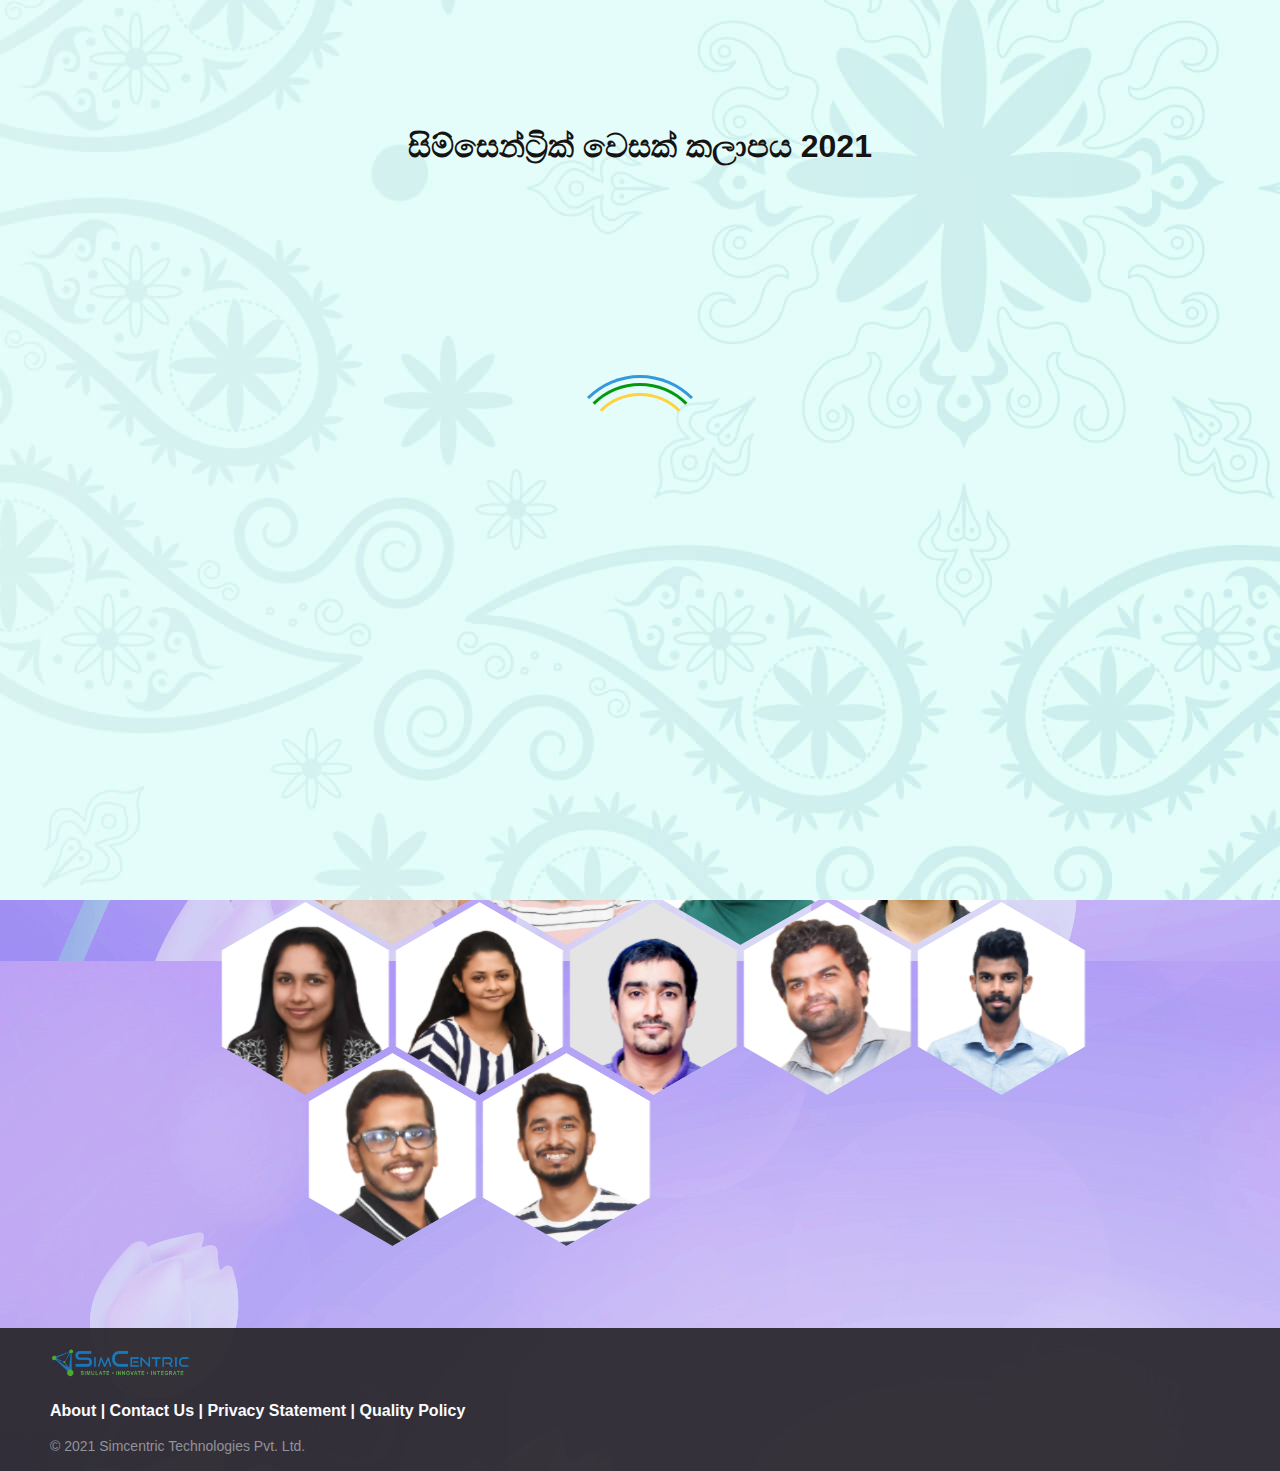
<file: pages/vesakPaniwida.html>
<!doctype html>
<html lang="en">

<head>
    <!-- Required meta tags -->
    <meta charset="utf-8">
    <meta name="viewport" content="width=device-width, initial-scale=1">
    <meta property=’og:title’ content='Simcentric Digital Vesak Kalapya 2021' />
    <meta property=’og:image’ content='./img/thumbnail.jpg' />

    <!-- Bootstrap CSS -->
    <link href="https://cdn.jsdelivr.net/npm/bootstrap@5.0.0-beta3/dist/css/bootstrap.min.css" rel="stylesheet"
        integrity="sha384-eOJMYsd53ii+scO/bJGFsiCZc+5NDVN2yr8+0RDqr0Ql0h+rP48ckxlpbzKgwra6" crossorigin="anonymous">
    <script src="https://code.jquery.com/jquery-3.2.1.slim.min.js"
        integrity="sha384-KJ3o2DKtIkvYIK3UENzmM7KCkRr/rE9/Qpg6aAZGJwFDMVNA/GpGFF93hXpG5KkN"
        crossorigin="anonymous"></script>
    <script src="https://cdnjs.cloudflare.com/ajax/libs/popper.js/1.12.9/umd/popper.min.js"
        integrity="sha384-ApNbgh9B+Y1QKtv3Rn7W3mgPxhU9K/ScQsAP7hUibX39j7fakFPskvXusvfa0b4Q"
        crossorigin="anonymous"></script>
    <script src="https://maxcdn.bootstrapcdn.com/bootstrap/4.0.0/js/bootstrap.min.js"
        integrity="sha384-JZR6Spejh4U02d8jOt6vLEHfe/JQGiRRSQQxSfFWpi1MquVdAyjUar5+76PVCmYl"
        crossorigin="anonymous"></script>
    <script src="https://cdnjs.cloudflare.com/ajax/libs/jquery/2.1.3/jquery.min.js" crossorigin="anonymous"></script>
    <link rel="stylesheet" type="text/css" href="hexagons.css">
    <link rel="shortcut icon" href="../img/title_icon.png" />
    <link rel="stylesheet" href="../pages/preloader/css/normalize.css">
    <link rel="stylesheet" href="../pages/preloader/css/main.css">
    <link rel="preconnect" href="https://fonts.gstatic.com">
    <link href="https://fonts.googleapis.com/css2?family=Abhaya+Libre:wght@500;700&display=swap" rel="stylesheet">
    <script src="../pages/preloader/js/vendor/modernizr-2.6.2.min.js"></script>
    <style>
        * {
            box-sizing: border-box;
        }

        body {
            font-family: sans-serif;
            background-image: url("../img/bg_vesakPaniwida.png");
            /* background-size: 100% 100%;*/
        }



        .grid {
            margin-left: 10%;
            margin-right: 11%;
            /* margin-top: 3%; */
        }

        @media only screen and (min-width: 768px) and (min-width: 600px) {
            .hex h1 {
                font-size: 1.5em !important;
            }

            .hex p {
                font-size: 0.8em !important;
            }

        }

        @media only screen and (min-width: 992px) and (max-width: 1230px) {
            .hex h1 {
                font-size: 1.5em !important;
            }

            .hex p {
                font-size: 0.8em !important;
            }


        }

        @media only screen and (min-width: 1750px) {
            .hex h1 {
                font-size: 2em !important;
            }

            .hex p {
                font-size: 1.5em !important;
            }
        }

        @media only screen and (max-width: 620px) {

            .grid {
                margin-left: 0px;
                margin-right: 0px;
                /* margin-top: 3%; */
            }

            #title {
                align-items: center;
                width: 100%;
                height: 100%;
            }

            body {
                font-family: sans-serif;
                background-image: url("../img/bg_vesakPaniwida.png");
                background-size: cover;
            }


            .hex h1 {
                font-size: 1.5em;
            }

            .hex p {
                font-size: 0.8em;
            }


        }

        .borderSpam {
            z-index: -1;
        }



        .box {
            transform: translate(-3%, 7%);
            background: #ffffffa6;
            box-sizing: border-box;
            overflow: hidden;
            box-shadow: 0 20px 50px rgb(193 189 49);
            border: 2px solid #ffc107;
            color: white;

        }

        .box:before {
            content: '';
            position: absolute;
            top: 0;
            /* left:-100%; */
            width: 100%;
            height: 100%;
            background: rgba(255, 255, 255, 0.1);
            transition: 0.5s;
            pointer-events: none;
        }

        .box:hover:before {
            /* left:-50%; */
            transform: skewX(-5deg);
        }


        .box .content {
            position: absolute;
            top: 15px;
            left: 15px;
            right: 15px;
            bottom: 15px;
            border: 1px solid #f0a591;
            padding: 20px;
            text-align: center;
            box-shadow: 0 5px 10px rgba(9, 0, 0, 0.5);

        }

        .box span {
            position: absolute;
            top: 0;
            left: 0;
            width: 100%;
            height: 100%;
            display: block;
            box-sizing: border-box;

        }

        .box:hover {
            opacity: 1;
            background-color: rgb(226, 226, 238);
        }

        .box span:nth-child(1) {
            transform: rotate(0deg);
        }

        .box span:nth-child(2) {
            transform: rotate(90deg);
        }

        .box span:nth-child(3) {
            transform: rotate(180deg);
        }

        .box span:nth-child(4) {
            transform: rotate(270deg);
        }

        .box span:before {
            content: '';
            position: absolute;
            width: 100%;
            height: 2px;
            background: #706ac3;
            animation: animate 4s linear infinite;
        }

        @keyframes animate {
            0% {
                transform: scaleX(0);
                transform-origin: left;
            }

            50% {
                transform: scaleX(1);
                transform-origin: left;
            }

            50.1% {
                transform: scaleX(1);
                transform-origin: right;

            }

            100% {
                transform: scaleX(0);
                transform-origin: right;

            }
        }


        @media (max-width: 400px) {
            #hexGrid {
                padding-left: 0px;
            }
        }

        /* FOR MODAL */
        *,
        *::before,
        *::after {
            box-sizing: border-box;
        }

        img {
            display: block;
        }

        .gallery {
            position: relative;
            z-index: 2;
            padding: 10px;
            display: flex;
            flex-flow: row wrap;
            justify-content: space-between;
            transition: all 0.5s ease-in-out;
            transform: translateZ(0);
        }

        .gallery.pop {
            filter: blur(10px);
        }

        .gallery figure {
            flex-basis: 33.333%;
            padding: 10px;
            overflow: hidden;
            cursor: pointer;
        }

        .gallery figure img {
            width: 100%;
            transition: all 0.3s ease-in-out;
        }

        .gallery figure figcaption {
            display: none;
        }

        .popup {
            position: fixed;
            z-index: 2;
            top: 0;
            left: 0;
            width: 100%;
            height: 100vh;
            background: #fff;
            opacity: 0;
            transition: opacity 0.5s ease-in-out 0.2s;
        }

        .popup.pop {
            opacity: 1;
            transition: opacity 0.2s ease-in-out 0s;
        }

        .popup.pop figure {
            margin-top: 0;
            opacity: 1;
        }

        .popup figure {
            position: absolute;
            top: 50%;
            left: 50%;
            transform: translate(-50%, -50%);
            transform-origin: 0 0;
            margin-top: 30px;
            opacity: 0;
            animation: poppy 500ms linear both;
        }

        .popup figure img {
            position: relative;
            z-index: 2;
        }

        .popup figure figcaption {
            position: absolute;
            bottom: 50px;
            background: linear-gradient(180deg, rgba(0, 0, 0, 0), rgba(0, 0, 0, 0.78));
            z-index: 2;
            width: 100%;
            padding: 100px 20px 20px 20px;
            color: #fff;
            font-family: 'Open Sans', sans-serif;
            font-size: 32px;
        }

        .popup figure figcaption small {
            font-size: 11px;
            display: block;
            text-transform: uppercase;
            margin-top: 12px;
            text-indent: 3px;
            opacity: 0.7;
            letter-spacing: 1px;
        }

        .popup figure .shadow {
            position: relative;
            z-index: 1;
            top: -56px;
            margin: 0 auto;
            background-position: center bottom;
            background-repeat: no-repeat;
            width: 98%;
            height: 50px;
            opacity: 0.9;
            filter: blur(16px) contrast(1.5);
            transform: scale(0.95, -0.7);
            transform-origin: center bottom;
        }

        .popup .close {
            position: absolute;
            z-index: 3;
            top: 10px;
            right: 10px;
            width: 25px;
            height: 25px;
            cursor: pointer;
            background: url(#close);
            border-radius: 25px;
            background: rgba(0, 0, 0, .1);
            box-shadow: 0 0 3px rgba(0, 0, 0, .2);
        }

        .popup .close svg {
            width: 100%;
            height: 100%;
        }

        .popup {
            background-color: transparent;
            backdrop-filter: blur(7px);
        }

        @keyframes poppy {
            0% {
                transform: matrix3d(0, 0, 0, 0, 0, 0, 0, 0, 0, 0, 1, 0, 0, 0, 0, 1);
            }

            3.4% {
                transform: matrix3d(0.316, 0, 0, 0, 0, 0.407, 0, 0, 0, 0, 1, 0, -94.672, -91.573, 0, 1);
            }

            4.3% {
                transform: matrix3d(0.408, 0, 0, 0, 0, 0.54, 0, 0, 0, 0, 1, 0, -122.527, -121.509, 0, 1);
            }

            4.7% {
                transform: matrix3d(0.45, 0, 0, 0, 0, 0.599, 0, 0, 0, 0, 1, 0, -134.908, -134.843, 0, 1);
            }

            6.81% {
                transform: matrix3d(0.659, 0, 0, 0, 0, 0.893, 0, 0, 0, 0, 1, 0, -197.77, -200.879, 0, 1);
            }

            8.61% {
                transform: matrix3d(0.82, 0, 0, 0, 0, 1.097, 0, 0, 0, 0, 1, 0, -245.972, -246.757, 0, 1);
            }

            9.41% {
                transform: matrix3d(0.883, 0, 0, 0, 0, 1.168, 0, 0, 0, 0, 1, 0, -265.038, -262.804, 0, 1);
            }

            10.21% {
                transform: matrix3d(0.942, 0, 0, 0, 0, 1.226, 0, 0, 0, 0, 1, 0, -282.462, -275.93, 0, 1);
            }

            12.91% {
                transform: matrix3d(1.094, 0, 0, 0, 0, 1.328, 0, 0, 0, 0, 1, 0, -328.332, -298.813, 0, 1);
            }

            13.61% {
                transform: matrix3d(1.123, 0, 0, 0, 0, 1.332, 0, 0, 0, 0, 1, 0, -336.934, -299.783, 0, 1);
            }

            14.11% {
                transform: matrix3d(1.141, 0, 0, 0, 0, 1.331, 0, 0, 0, 0, 1, 0, -342.273, -299.395, 0, 1);
            }

            17.22% {
                transform: matrix3d(1.205, 0, 0, 0, 0, 1.252, 0, 0, 0, 0, 1, 0, -361.606, -281.592, 0, 1);
            }

            17.52% {
                transform: matrix3d(1.208, 0, 0, 0, 0, 1.239, 0, 0, 0, 0, 1, 0, -362.348, -278.88, 0, 1);
            }

            18.72% {
                transform: matrix3d(1.212, 0, 0, 0, 0, 1.187, 0, 0, 0, 0, 1, 0, -363.633, -267.15, 0, 1);
            }

            21.32% {
                transform: matrix3d(1.196, 0, 0, 0, 0, 1.069, 0, 0, 0, 0, 1, 0, -358.864, -240.617, 0, 1);
            }

            24.32% {
                transform: matrix3d(1.151, 0, 0, 0, 0, 0.96, 0, 0, 0, 0, 1, 0, -345.164, -216.073, 0, 1);
            }

            25.23% {
                transform: matrix3d(1.134, 0, 0, 0, 0, 0.938, 0, 0, 0, 0, 1, 0, -340.193, -210.948, 0, 1);
            }

            28.33% {
                transform: matrix3d(1.075, 0, 0, 0, 0, 0.898, 0, 0, 0, 0, 1, 0, -322.647, -202.048, 0, 1);
            }

            29.03% {
                transform: matrix3d(1.063, 0, 0, 0, 0, 0.897, 0, 0, 0, 0, 1, 0, -318.884, -201.771, 0, 1);
            }

            29.93% {
                transform: matrix3d(1.048, 0, 0, 0, 0, 0.899, 0, 0, 0, 0, 1, 0, -314.277, -202.202, 0, 1);
            }

            35.54% {
                transform: matrix3d(0.979, 0, 0, 0, 0, 0.962, 0, 0, 0, 0, 1, 0, -293.828, -216.499, 0, 1);
            }

            36.74% {
                transform: matrix3d(0.972, 0, 0, 0, 0, 0.979, 0, 0, 0, 0, 1, 0, -291.489, -220.242, 0, 1);
            }

            39.44% {
                transform: matrix3d(0.962, 0, 0, 0, 0, 1.01, 0, 0, 0, 0, 1, 0, -288.62, -227.228, 0, 1);
            }

            41.04% {
                transform: matrix3d(0.961, 0, 0, 0, 0, 1.022, 0, 0, 0, 0, 1, 0, -288.247, -229.999, 0, 1);
            }

            44.44% {
                transform: matrix3d(0.966, 0, 0, 0, 0, 1.032, 0, 0, 0, 0, 1, 0, -289.763, -232.215, 0, 1);
            }

            52.15% {
                transform: matrix3d(0.991, 0, 0, 0, 0, 1.006, 0, 0, 0, 0, 1, 0, -297.363, -226.449, 0, 1);
            }

            59.86% {
                transform: matrix3d(1.006, 0, 0, 0, 0, 0.99, 0, 0, 0, 0, 1, 0, -301.813, -222.759, 0, 1);
            }

            61.66% {
                transform: matrix3d(1.007, 0, 0, 0, 0, 0.991, 0, 0, 0, 0, 1, 0, -302.102, -222.926, 0, 1);
            }

            63.26% {
                transform: matrix3d(1.007, 0, 0, 0, 0, 0.992, 0, 0, 0, 0, 1, 0, -302.171, -223.276, 0, 1);
            }

            75.28% {
                transform: matrix3d(1.001, 0, 0, 0, 0, 1.003, 0, 0, 0, 0, 1, 0, -300.341, -225.696, 0, 1);
            }

            83.98% {
                transform: matrix3d(0.999, 0, 0, 0, 0, 1, 0, 0, 0, 0, 1, 0, -299.61, -225.049, 0, 1);
            }

            85.49% {
                transform: matrix3d(0.999, 0, 0, 0, 0, 1, 0, 0, 0, 0, 1, 0, -299.599, -224.94, 0, 1);
            }

            90.69% {
                transform: matrix3d(0.999, 0, 0, 0, 0, 0.999, 0, 0, 0, 0, 1, 0, -299.705, -224.784, 0, 1);
            }

            100% {
                transform: matrix3d(1, 0, 0, 0, 0, 1, 0, 0, 0, 0, 1, 0, -300, -225, 0, 1);
            }
        }

        @media only screen and (max-width: 300px) {
            .popup {
                width: 211vw;
                height: 113vh;
            }

            .popup figure figcaption {
                font-size: 13px;
            }
        }

        @media only screen and (min-width:301px) and (max-width: 320px) {
            .popup {
                width: 192vw;
                height: 111vh;
            }

            .popup figure figcaption {
                font-size: 13px;
            }
        }

        @media only screen and (min-width:321px) and (max-width: 365px) {
            .popup {
                width: 177vw;
                height: 111vh;
            }

            .popup figure figcaption {
                font-size: 13px;
            }
        }

        @media only screen and (min-width:366px) and (max-width: 378px) {
            .popup {
                width: 173vw;
                height: 111vh;
            }

            .popup figure figcaption {
                font-size: 13px;
            }
        }

        @media only screen and (min-width:379px) and (max-width: 420px) {
            .popup {
                width: 164vw;
                height: 111vh;
            }

            .popup figure figcaption {
                font-size: 13px;
            }
        }

        @media only screen and (min-width:421px) and (max-width: 545px) {
            .popup {
                width: 141vw;
                height: 111vh;
            }

            .popup figure figcaption {
                font-size: 13px;
            }
        }

        @media only screen and (min-width:546px) and (max-width: 770px) {
            .popup {
                width: 119vw;
                height: 111vh;
            }

            .popup figure figcaption {
                font-size: 13px;
            }
        }

        @media only screen and (min-width:771px) and (max-width: 1024px) {
            .popup {
                width: 106vw;
                height: 111vh;
            }

            .popup figure figcaption {
                font-size: 32px;
            }
        }

        @media only screen and (min-width:1600px) {
            .popup {
                width: 103vw
            }

            .popup figure figcaption {
                font-size: 32px;
            }

            .popup figure {
                font-size: 32px;
                left: 36%;
                top: 40%
            }
        }


        a.hexLink h1 {
            color: green !important;
        }


        a.hexLink {
            margin-top: 0px;
        }

        @media only screen and (max-width:1101px) {
            .logo {
                top: 0 !important
            }
        }

        @media only screen and (min-width:1101px) and (max-width: 1602px) {
            .logo {
                top: -18px !important
            }
        }

        @media only screen and (min-width: 1602px) {
            .logo {
                top: 0 !important
            }
        }

        .sectionHeader {
            color: whitesmoke !important;
            font-size: 49px;
            font: bold;
            border-radius: 29px;

        }

        @media only screen and (min-width: 777px) {
            .sectionHeader {
                font-size: 49px !important;
            }
        }

        @media only screen and (min-width:390px) and (max-width: 778px) {
            .sectionHeader {
                font-size: 25px !important;
            }
        }

        @media only screen and (max-width:390px) {
            .sectionHeader {
                font-size: 21px !important;
            }
        }


        @media only screen and (min-width: 1601px) {
            .vesakMessage {
                font-size: 34px !important;
            }
        }

        @media only screen and (min-width:837px) and (max-width: 1600px) {
            .vesakMessage {
                font-size: 18px !important;
            }
        }

        @media only screen and (max-width:836px) {
            .vesakMessage {
                font-size: 13px !important;
            }
        }





        @import url('http://fonts.googleapis.com/css?family=Open+Sans:400,700');



        /* The footer is fixed to the bottom of the page */

        footer {
            bottom: 0;
        }

        @media (max-height:800px) {
            footer {
                position: static;
            }

            header {
                padding-top: 40px;
            }
        }


        .footer-distributed {
            background-color: #2c292f;
            box-sizing: border-box;
            width: 100%;
            text-align: left;
            font: bold 16px sans-serif;
            padding: 20px 50px 15px 50px;
            margin-top: 80px;
        }

        .footer-distributed .footer-left,
        .footer-distributed .footer-center,
        .footer-distributed .footer-right {
            display: inline-block;
            vertical-align: top;
        }

        /* Footer left */

        .footer-distributed .footer-left {}

        .footer-distributed h3 {
            color: #ffffff;
            font: normal 36px 'Cookie', cursive;
            margin: 0;
        }

        /* The company logo */

        .footer-distributed .footer-left img {
            width: 12%;
        }

        .footer-distributed h3 span {
            color: #e0ac1c;
        }

        /* Footer links */

        .footer-distributed .footer-links {
            color: #ffffff;
            margin: 20px 0 12px;
        }

        .footer-distributed .footer-links a {
            display: inline-block;
            line-height: 1.8;
            text-decoration: none;
            color: inherit;
        }

        .footer-distributed .footer-company-name {
            color: #8f9296;
            font-size: 14px;
            font-weight: normal;
            margin: 0;
        }

        /* Footer Center */

        .footer-distributed .footer-center {
            width: 35%;
        }


        .footer-distributed .footer-center i {
            background-color: #33383b;
            color: #ffffff;
            font-size: 25px;
            width: 38px;
            height: 38px;
            border-radius: 50%;
            text-align: center;
            line-height: 42px;
            margin: 10px 15px;
            vertical-align: middle;
        }

        .footer-distributed .footer-center i.fa-envelope {
            font-size: 17px;
            line-height: 38px;
        }

        .footer-distributed .footer-center p {
            display: inline-block;
            color: #ffffff;
            vertical-align: middle;
            margin: 0;
        }

        .footer-distributed .footer-center p span {
            display: block;
            font-weight: normal;
            font-size: 14px;
            line-height: 2;
        }

        .footer-distributed .footer-center p a {
            color: #e0ac1c;
            text-decoration: none;
            ;
        }

        @media only screen and (min-width:800px) and (max-width: 1224px) {
            .footer-distributed .footer-left img {
                width: 17% !important;
            }
        }

        @media only screen and (min-width:391px) and (max-width: 801px) {
            .footer-distributed .footer-left img {
                width: 32% !important;
            }
        }

        @media only screen and (max-width:390px) {
            .footer-distributed .footer-left img {
                width: 92% !important;
            }
        }


        /* Footer Right */

        .footer-distributed .footer-right {
            width: 30%;
        }

        .footer-distributed .footer-company-about {
            line-height: 20px;
            color: #92999f;
            font-size: 13px;
            font-weight: normal;
            margin: 0;
        }

        .footer-distributed .footer-company-about span {
            display: block;
            color: #ffffff;
            font-size: 18px;
            font-weight: bold;
            margin-bottom: 20px;
        }

        .footer-distributed .footer-icons {
            margin-top: 25px;
        }

        .footer-distributed .footer-icons a {
            display: inline-block;
            width: 35px;
            height: 35px;
            cursor: pointer;
            background-color: #33383b;
            border-radius: 2px;

            font-size: 20px;
            color: #ffffff;
            text-align: center;
            line-height: 35px;

            margin-right: 3px;
            margin-bottom: 5px;
        }

        /* Here is the code for Responsive Footer */
        /* You can remove below code if you don't want Footer to be responsive */


        @media (max-width: 880px) {

            .footer-distributed .footer-left,
            .footer-distributed .footer-center,
            .footer-distributed .footer-right {
                display: block;
                width: 100%;
                margin-bottom: 40px;
                text-align: center;
            }

            .footer-distributed .footer-center i {
                margin-left: 0;
            }

        }
    </style>
    <title>Simcentric Vesak Kalapya 2021</title>
</head>

<body>

    <div id="loader-wrapper">
        <div id="loader"></div>

        <div class="loader-section section-left"></div>
        <div class="loader-section section-right">
            <h1 style="text-align: center;padding-top: 10%;color: #151313;">
                සිම්සෙන්ට්‍රික් වෙසක් කලාපය 2021
            </h1>
        </div>

    </div>
    <div class="container-fluid min-vh-100 padding d-flex flex-column">
        
            <button type="checkbox" class="toggle" id="unmuteButton" style="background: url(../img/mute.png) no-repeat; width: 14vw;
            height: 6vh;
            position: fixed;
            border: none;z-index: 2;"></button>
        <div class="row ">

            <nav class="navbar navbar-expand-lg navbar-light justify-content-end">
                <div class="logo" style="float: left;top: 0;left: 0;position: absolute;">
                    <img id="imgID" src="">
                </div>
                <a class="navbar-brand" href="../index.html" style="width: 40px;"><img src="../img/home_icon.png"
                        height="40px" width="40px"></a>
                <button class="navbar-toggler" type="button" data-toggle="collapse" data-target="#navbarTogglerDemo02"
                    aria-controls="navbarTogglerDemo02" aria-expanded="false" aria-label="Toggle navigation"
                    id="navbar1">
                    <span class="navbar-toggler-icon"></span>
                </button>

                <div class="collapse navbar-collapse" style="flex-grow: inherit;" id="navbarTogglerDemo02">
                    <ul class="navbar-nav mr-auto mt-2 mt-lg-0 ">
                        <li class="nav-item" style="margin-right: 14px;">
                            <div class="box">
                                <span class="borderSpam"></span>
                                <span class="borderSpam" id="rotatedRectangle"></span>
                                <span class="borderSpam"></span>
                                <span class="borderSpam" id="rotatedRectangle"></span>
                                <a class="nav-link" href="./vesakThorana.html">වෙසක් තොරණ</a>
                            </div>
                        </li>
                        <li class="nav-item" style="margin-right: 14px;">
                            <div class="box" style="background-color: burlywood">
                                <span class="borderSpam"></span>
                                <span class="borderSpam" id="rotatedRectangle"></span>
                                <span class="borderSpam"></span>
                                <span class="borderSpam" id="rotatedRectangle"></span>
                                <a class="nav-link" href="./vesakPaniwida.html">වෙසක් පණිවිඩ</a>
                            </div>
                        </li>
                        <li class="nav-item" style="margin-right: 14px;">
                            <div class="box">
                                <span class="borderSpam"></span>
                                <span class="borderSpam" id="rotatedRectangle"></span>
                                <span class="borderSpam"></span>
                                <span class="borderSpam" id="rotatedRectangle"></span>
                                <a class="nav-link" href="./vesakKudu.html">වෙසක් කුඩු</a>
                            </div>
                        </li>
                        <li class="nav-item" style="margin-right: 14px; pointer-events: auto">
                            <div class="box">
                                <span class="borderSpam"></span>
                                <span class="borderSpam" id="rotatedRectangle"></span>
                                <span class="borderSpam"></span>
                                <span class="borderSpam" id="rotatedRectangle"></span>
                                <a class="nav-link" href="./vesakNirmana.html">වෙසක් නිර්මාණ</a>
                            </div>
                        </li>
                        <li class="nav-item" style="margin-right: 14px;">
                            <div class="box">
                                <span class="borderSpam"></span>
                                <span class="borderSpam" id="rotatedRectangle"></span>
                                <span class="borderSpam"></span>
                                <span class="borderSpam" id="rotatedRectangle"></span>
                                <a class="nav-link" href="./vesakBathiGee.html">වෙසක් බැතිගී</a>
                            </div>
                        </li>
                        <li class="nav-item" style="margin-right: 14px;">
                            <div class="box">
                              <span class="borderSpam"></span>
                              <span class="borderSpam" id="rotatedRectangle"></span>
                              <span class="borderSpam"></span>
                              <span class="borderSpam" id="rotatedRectangle"></span>
                              <a class="nav-link" href="./vesakDayakathwaya.html">දායකත්වය</a>
                            </div>
                          </li>
                    </ul>
                </div>
            </nav>
        </div>
        <div class="row">
            <div class="col-12 wrapper">
                <!-- Demo header-->
                <div class="row" style=" margin-left: 10%;margin-right: 11%;margin-top: 2%;">
                    <h1 class="sectionHeader"
                        style=" box-shadow: 0 0 10px 3px; margin-bottom: 1%; text-align: center; font-family: 'Abhaya Libre', serif; background-image: linear-gradient(to right, rgb(188 167 244), rgb(85 30 173), rgb(207 205 244));">
                        සිම්සෙන්ට්‍රික් සහෘදයන්ගේ වෙසක් පණිවිඩ</h1>

                </div>


                <div class="grid backgrd1">

                    <ul id="hexGrid">
                        
                        <li class="hex">
                            <div class="hexIn">
                                <a class="hexLink" id="25" href="#">
                                    <img src="../img/paniwida/employee/25.jpg" alt="" />
                                    <h1>Haridhu Abeygoonaratne</h1>
                                    <p>Managing Director</p>
                                </a>
                            </div>
                        </li>

                        <li class="hex">
                            <div class="hexIn">
                                <a class="hexLink" id="7" href="#">
                                    <img src="../img/paniwida/employee/7.jpg" alt="" />
                                    <h1>Sampath Munasinghe</h1>
                                    <p>Senior Manager HR and Administration</p>
                                </a>
                            </div>
                        </li>
                        <li class="hex">
                            <div class="hexIn">
                                <a class="hexLink" id="1" href="#">
                                    <img src="../img/paniwida/employee/1.jpg" alt="" />
                                    <h1>Sudesh Ranjan</h1>
                                    <p>Senior Manager Software Engineering</p>
                                </a>
                            </div>
                        </li>
                        <li class="hex">
                            <div class="hexIn">
                                <a class="hexLink" id="4" href="#">
                                    <img src="../img/paniwida/employee/4.jpg" alt="" />
                                    <h1>Dushantha Eranga</h1>
                                    <p>Associate Manager Software Engineering</p>
                                </a>
                            </div>
                        </li>

                        <li class="hex">
                            <div class="hexIn">
                                <a class="hexLink" id="9" href="#">
                                    <img src="../img/paniwida/employee/9.jpg" alt="" />
                                    <h1>Gayan Ranasinghe</h1>
                                    <p>Technical Lead</p>
                                </a>
                            </div>
                        </li>

                        <li class="hex">
                            <div class="hexIn">
                                <a class="hexLink" id="22" href="#">
                                    <img src="../img/paniwida/employee/22.jpg" alt="" />
                                    <h1>Pavithra Silva</h1>
                                    <p>Associate Technical Lead</p>
                                </a>
                            </div>
                        </li>

                        <li class="hex">
                            <div class="hexIn">
                                <a class="hexLink" id="23" href="#">
                                    <img src="../img/paniwida/employee/23.jpg" alt="" />
                                    <h1>Waruna Tennakoon</h1>
                                    <p>Technical Lead</p>
                                </a>
                            </div>
                        </li>

                        <li class="hex">
                            <div class="hexIn">
                                <a class="hexLink" id="10" href="#">
                                    <img src="../img/paniwida/employee/10.jpg" alt="" />
                                    <h1>Isuru Wijayabandara</h1>
                                    <p>Associate Technical Lead</p>
                                </a>
                            </div>
                        </li>

                        <li class="hex">
                            <div class="hexIn">
                                <a class="hexLink" id="11" href="#">
                                    <img src="../img/paniwida/employee/11.jpg" alt="" />
                                    <h1>Pasindu Jayaratane</h1>
                                    <p>Associate Technical Lead</p>
                                </a>
                            </div>
                        </li>

                        <li class="hex">
                            <div class="hexIn">
                                <a class="hexLink" id="3" href="#">
                                    <img src="../img/paniwida/employee/3.png" alt="" />
                                    <h1>Kasuntha Jayasekara</h1>
                                    <p>Associate Technical Lead</p>
                                </a>
                            </div>
                        </li>

                        <li class="hex">
                            <div class="hexIn">
                                <a class="hexLink" id="6" href="#">
                                    <img src="../img/paniwida/employee/6.jpg" alt="" />
                                    <h1>Hahsani Ruberu</h1>
                                    <p>Assistant Manager HR and Administration</p>
                                </a>
                            </div>
                        </li>
                        <li class="hex">
                            <div class="hexIn">
                                <a class="hexLink" id="14" href="#">
                                    <img src="../img/paniwida/employee/14.jpg" alt="" />
                                    <h1>Dhanushka Athapattu</h1>
                                    <p>Associate Quality Assurance Lead</p>
                                </a>
                            </div>
                        </li>

                        <li class="hex">
                            <div class="hexIn">
                                <a class="hexLink" id="21" href="#">
                                    <img src="../img/paniwida/employee/21.jpg" alt="" />
                                    <h1>Kalpani Gunawardhana</h1>
                                    <p>Senior Software Engineer</p>
                                </a>
                            </div>
                        </li>

                        <li class="hex">
                            <div class="hexIn">
                                <a class="hexLink" id="24" href="#">
                                    <img src="../img/paniwida/employee/24.jpg" alt="" />
                                    <h1>Chandima Senarath</h1>
                                    <p>Agile Project Lead</p>
                                </a>
                            </div>
                        </li>
                        <li class="hex">
                            <div class="hexIn">
                                <a class="hexLink" id="12" href="#">
                                    <img src="../img/paniwida/employee/12.jpg" alt="" />
                                    <h1>Akila Dewanthi</h1>
                                    <p>Senior Quality Assurance Engineer</p>
                                </a>
                            </div>
                        </li>

                        <li class="hex">
                            <div class="hexIn">
                                <a class="hexLink" id="13" href="#">
                                    <img src="../img/paniwida/employee/13.jpg" alt="" />
                                    <h1>Vinodi De Silva</h1>
                                    <p>Senior Quality Assurance Engineer</p>
                                </a>
                            </div>
                        </li>

                        

                        <li class="hex">
                            <div class="hexIn">
                                <a class="hexLink" id="2" href="#">
                                    <img src="../img/paniwida/employee/2.jpg" alt="" />
                                    <h1>Gayanthi Imasha</h1>
                                    <p>Quality Assurance Engineer</p>
                                </a>
                            </div>
                        </li>
                       
                       
                        <li class="hex">
                            <div class="hexIn">
                                <a class="hexLink" id="5" href="#">
                                    <img src="../img/paniwida/employee/5.jpg" alt="" />
                                    <h1>Madara Premawardhana</h1>
                                    <p>Software Engineer</p>
                                </a>
                            </div>
                        </li>
                       
                        <li class="hex">
                            <div class="hexIn">
                                <a class="hexLink" id="8" href="#">
                                    <img src="../img/paniwida/employee/8.jpg" alt="" />
                                    <h1>Kushanthi Vihangana</h1>
                                    <p>Quality Assurance Engineer</p>
                                </a>
                            </div>
                        </li>
                        <li class="hex">
                            <div class="hexIn">
                                <a class="hexLink" id="15" href="#">
                                    <img src="../img/paniwida/employee/15.jpg" alt="" />
                                    <h1>Nimandi Nadeesha</h1>
                                    <p>Accounts Assistant</p>
                                </a>
                            </div>
                        </li>

                        <li class="hex">
                            <div class="hexIn">
                                <a class="hexLink" id="16" href="#">
                                    <img src="../img/paniwida/employee/16.jpg" alt="" />
                                    <h1>Thilina Karunarathna</h1>
                                    <p>Senior Quality Assurance Engineer</p>
                                </a>
                            </div>
                        </li>

                        <li class="hex">
                            <div class="hexIn">
                                <a class="hexLink" id="17" href="#">
                                    <img src="../img/paniwida/employee/17.jpg" alt="" />
                                    <h1>Tharindu Vitharana</h1>
                                    <p>Software Engineer</p>
                                </a>
                            </div>
                        </li>
                   
                        <li class="hex">
                            <div class="hexIn">
                                <a class="hexLink" id="19" href="#">
                                    <img src="../img/paniwida/employee/19.jpg" alt="" />
                                    <h1>Yasiru Algama</h1>
                                    <p>Quality Assurance Engineer</p>
                                </a>
                            </div>
                        </li>

                        <li class="hex">
                            <div class="hexIn">
                                <a class="hexLink" id="20" href="#">
                                    <img src="../img/paniwida/employee/20.jpg" alt="" />
                                    <h1>Lakshan Rathnayake</h1>
                                    <p>Software Engineer</p>
                                </a>
                            </div>
                        </li>
                        
                        <li class="hex">
                            <div class="hexIn">
                                <a class="hexLink" id="26" href="#">
                                    <img src="../img/paniwida/employee/26.jpg" alt="" />
                                    <h1>Himaruk Silva</h1>
                                    <p>Software Engineer</p>
                                </a>
                            </div>
                        </li>
                    </ul>
                </div>
            </div>
        </div>
        <audio loop="loop" id="audioBG" >
            <source src="../img/Buddanubawena.mp3" type="audio/mp3">
            Your browser does not support the audio element.
          </audio>
        <!-- Option 1: Bootstrap Bundle with Popper -->
        <script src="https://cdn.jsdelivr.net/npm/bootstrap@5.0.0-beta3/dist/js/bootstrap.bundle.min.js"
            integrity="sha384-JEW9xMcG8R+pH31jmWH6WWP0WintQrMb4s7ZOdauHnUtxwoG2vI5DkLtS3qm9Ekf"
            crossorigin="anonymous"></script>
        <script src="https://cdnjs.cloudflare.com/ajax/libs/jquery/2.1.3/jquery.min.js"></script>
        <script src="https://masonry.desandro.com/masonry.pkgd.js"></script>

        <script>window.jQuery || document.write('<script src="js/vendor/jquery-1.9.1.min.js"><\/script>')</script>
        <script src="../pages/preloader/js/main.js"></script>
        <script>
            $(document).ready(function () {

                var divHeight = $('.box').width();
                $('span#rotatedRectangle').each(function () {

                    var selfP = $(this)[0].offsetParent.offsetWidth;
                    var self = $(this);

                    self.height(selfP - 4);

                });

                if ($(window).width() > 1101 && $(window).width() <= 1601) {
                    $("#imgID").each(function () {
                        $(this).attr("src", "../img/vesak_logo_sm.png");

                    });
                }
                else if ($(window).width() > 1601) {
                    $("#imgID").each(function () {
                        $(this).attr("src", "../img/vesak_logo.png");

                    });
                }
                else {
                    $("#imgID").each(function () {
                        $(this).attr("src", "");

                    });
                }

            });
        </script>
        <script>
            $(document).ready(function () {



                if ($(window).width() > 1101 && $(window).width() <= 1601) {
                    $("#imgID").each(function () {
                        $(this).attr("src", "../img/vesak_logo_sm.png");

                    });
                }
                else if ($(window).width() > 1601) {
                    $("#imgID").each(function () {
                        $(this).attr("src", "../img/vesak_logo.png");

                    });
                }
                else {
                    $("#imgID").each(function () {
                        $(this).attr("src", "");

                    });
                }

            });
        </script>

        <script>

            popup = {
                init: function () {
                    $('.hexLink').click(function () {

                        popup.open($(this), $(this).attr('id'));
                    });

                    $(document).on('click', '.popup img', function () {
                        return false;
                    }).on('click', '.popup', function () {
                        popup.close($('figure'));
                    })
                },
                open: function ($figure, elementId) {
                    var idElement = document.getElementById(elementId);
                    var cars = ["Saab",
                        "සියලු සත්වයන්ගේ සිත් සැනසී, රාග, ද්වේෂ, මෝහ නැති වි, අභය භුමියක්, ක්ෂේම භුමියක් බදු වු නිවන කරා ලගා වීමට හැකි වෙවා. ඔබ සැමට සුබ වෙසක් මංගල්ලයක්ම වෙවා..!",
                        "ලක්වාසී සියලුම දෙනාට සුබ වෙසක් මංගල්‍යයක් වේවා!! \n සැමට වෙසක් සිරියෙන් මෙත්සිත් පැතිරේවා !!",
                        "බුදුන් ගේ තෙමගුල සමරන මේ පුන් පොහෝ දින.. සියලු සිත් සතන් වලින් රෝ බිය , මරණ බිය දුරුවේවා පතමින් අපි මුනිදු පුදමු බැති සිතින් !!!",
                        "උතුම් බුදු ගුණ සත්‍ය බලයෙන් ලෙඩ දුක් බියෙන් සසල වූ ලොවම නිදුක් වී සියලු සිත් සතන් නිවී සැනසේවා...!",
                        "සැම සිත් තුල දිලෙන පහන් සේ කරුණා සිතිවිලි බැබලෙන පින්බර වෙසක් දිනයක් වේවා...",
                        "රෝග අණ ව්ණ මැද \n වෙසක් තෙමගුලද ළග ළග…. \n   මෙවර වෙසගේ  කෙලෙස් සිතුවිලි ඉවත දමා \n ගතත් සිතත් නිරෝධනයට සැරසේමු! \n ලොවේ රෝග බිය දුරුවෙන, පින්බර වෙසක් මංගල්‍යක් වේවා!",
                        "මේ  පින්බර වෙසක් දිනේ \n සියළු සිත්සතන්  සදහම්  ආලෝකයෙන් \n ඒකාලෝක වේවා!",
                        "මේ පින්බර වෙසගේ ලොව් තුරා වෙසෙන මිනිස් සිත් තුල මෙත් මල් පිබිදී, රෝ බිය දුරුවී වෛරයෙන් තොර දිවියක් ගෙවීමට සිත් සතන් පහළ වේවා !",
                        "වෛරී සිත්මත මෛත්‍රිය වපුරමින් සියළු සත්ත්වයා වෙත අපිරිමිත කරුණාව, මුදිතාව පතුරුවමින් මිනිසාගේ බුද්ධිය අවදි කරවමින් සසර විමුක්තිය උදා කරගන්නට හැකි වන සුබ වෙසක් මංගල්ලයක්ම වෙවා..!",
                        "තණ්හා හද ගිනි නොඇලී නිවි නිවි දහම් මගෙහි නිති ජය හිමි වේවා රා දොස් දුරු කර ද්වේශ ක්‍රෝධ හැම පහවී පහනින් සිත සැනසේවා අට ලෝ දහමින් කම්පා නොවෙමින්ජී වන මං පෙත උතුරායාවා සම්බුදු තෙමගුළ සමරන අද දින වෙසගේ ආසිරි ඔබට ලැබේවා සුභ වෙසගක් වේවා...!!!",
                        "බෝ පත් පවනට සෙලවෙන සීරුවට...!! \n සිතුවිලි දහමට මුසු වී සැනසෙන...!! \n පින්බර වෙසක් මංගල්‍යක් වේවා...!!",
                        "ඉපදී ඉපදී මැරි මියයන කෙලෙස් තවමින් හදන සසරක ගමන නෑ තවම සිදලන්න හැකි වෙලා අපට පැතුම් ආශා පොදි බදිමින් නොනිමි ආශා නොඅත් හරිමින් වෙන් කරන්නට හැකිවෙද දවසක් වෙසක් පුන් පොහෝ දා ලෙසින් කවදා හැකිවෙද නිවාලන්නට හඩන වැලපෙන සසර නවතා දැමිය හැකිවෙද මෙ ගමන් කිසාගෝතමී පටාචාරා සැනසුනු දහමින්",
                    "සවන් සැනසෙන බුදු ගුණ බෙලෙන් සිත් සතන් නිවී සැනහේවා, ගතට වද දෙන රෝබිය දුරුවී සැම ගිලන් සිත් සුවපත්ම වේවා.",
                    "Happy Vesak week to all Friends and Families! Wishing that peace and tranquility be by your side as the human family suffers the impacts of the COVID-19 pandemic. Stay safe and strong!!.",
                    "තමා උපමා කොට අනුන් දකින්නටත්, මිනිසා මෙන්ම අනිත් සියලු ජීවින්ගේ ජීවිත අයිතියත්, ස්වභාව දහමට දක්වන ආදරයත්, මේ සියල්ල තුලින් යහපත් සමජයක් ගොඩනගන්නටත් මේ බුද්ධ වර්ෂ 2564 ක් වන අද දිනයේ සිත් තබා ගනිමු....!",
                    "සියලු සත්වයන්ගේ සිත් සැනසී, රාග, ද්වේෂ, මෝහ නැති වි, අභය භුමියක්, ක්ෂේම භුමියක් බදු වු නිවන කරා ලගා වීමට හැකි වෙවා. ඔබ සැමට සුබ වෙසක් මංගල්ලයක්ම වෙවා..!",
                     "සියලු සත්වයන්ගෙ සිත් තුලින් රෝ බිය මරන බිය තුරන්වී උතුම් බුදු දහමින් සිත සෑනසෙන පින්බර වෙසක් පොහෝ දිනයක් වේවා ...!!",
                      "සඳහම් සිසිලෙන් සිත් නිවී සැනසෙන, ලෝ සතුන්ගේ රෝග බිය දුරු වන පින්බර වෙසක් පොහොයක් වේවා..!!",
                     "ලෝකවාසී සියලු සත්වයන්ගේ සිත් නිවී සැනසෙන, තුනුරුවන්ගේ ආශිර්වාදයෙන් ලොවම සුවපත්වන උතුම් පින්බර වෙසක් මන්ගල්‍යක් වේවා..",
                    "සම්බුදු සිසිලෙන් විශ්වයම නිවී සැනසෙන පින්බර වෙසක් මංගල්‍යයක් වේවා.",
                    "වෙසක් සඳේ මුදු එලියෙන් ඇහෙනා හැම බන පදයෙන් දැවෙනා සිත් සැනහී යන පින්බර වෙසඟක් වේවා සැමහට...!!",
                    "සම්බුදු සිසිලෙන් නිවී සැනසෙන, ධර්මාලෝකයෙන් මෝහාන්දකාරය දුරුවන, සැම සිත් සුවපත් වන පින්බර වෙසක් මංගල්ලයක් වේවා.",
                      "'ආරෝග්‍යා පරමා ලාභා' ලෙස බුදුන් විසින් දෙසු ධර්මය කොවිඩ් වසංගතය විසින් මනාව පසක් කරමින් තිබෙනා මොහොතක, සම්බුද්ධ තෙමඟුල සමරන මේ වෙසක් දිනයේ සියළු ලෝක වාසීන්ටත්, SimCentric පවුලේ සියළු දෙනාටත් නිරෝගී බව පතමි.",
                    "අමා මෑණී වූ බුදුපියාණන් වහන්සේ පෙන්වා දුන් නිවන් මඟ අප්‍රමාදව පිළිපදින්න. හැකි පමණ කුසල් දම්හි යෙදෙන්න. මන්ද, සසර බියකරු වන අතර මිනිසත් බව විරල වන නිසාය. ඔබ සැමට මෙත් සිසිලෙන් සිත් සැනසෙන පින්බර වෙසඟක් වේවා!",
                    "May you be blessed with peace, happiness, and good health on this day!! Wishing you and your family a Happy Vesak Day ...!",
                     "සියලු ලෝ වැසියන් හට අටලෝ දහමින් කම්පා නොවී මැදිහත් සිතින් ලෝකය දෙස බලා තමාට තමා සරණ කොට ගෙන ජීවිතයේ නොතිර බව පසක් කොටගෙන කෙළෙස් සිතුවිලි හැර දමා පිනෙහිම සිත යොදවන්නට හැකි වන්නා වූ පින්වත් වෙසක් මංගල්‍යයක් වේවා!"];
                    $('.gallery').addClass('pop');
                    $popup = $('<div class="popup" />').appendTo($('body'));
                    $fig = $('<figure></figure>').appendTo($('.popup'));
                    $imag = $('<img>').appendTo($fig);
                    $dddd = $('<div class ="vesakMessage" style="position: absolute;top: 40%;left: 50%;transform: translate(-50%, -50%);z-index:2;width:75%;white-space: pre-line;">' + cars[elementId] + '</div>').appendTo($fig);
                    $imag.attr('src', '../img/paniwida/' + elementId + '.png');
                    $imag.css('width', '100%');
                    $imag.css('height', '100%');
                    $('<figcaption style="bottom:0px">' + idElement.childNodes[3].innerText + '<small>' + idElement.childNodes[5].innerText + '</small></figcaption>').appendTo($fig);
                    $bg = $('<div class="bg" />').appendTo($('.popup'));
                    $close = $('<div class="close"><svg><use xlink:href="#close"></use></svg></div>').appendTo($fig);
                    $shadow = $('<div class="shadow" />').appendTo($fig);
                    src = $('img', $fig).attr('src');
                    $shadow.css({ backgroundImage: 'url(' + src + ')' });
                    $bg.css({ backgroundImage: 'url(' + src + ')' });

                    setTimeout(function () {
                        $('.popup').addClass('pop');
                    }, 10);
                },
                close: function ($figure) {

                    $('.gallery, .popup').removeClass('pop');
                    setTimeout(function () {
                        $('.popup').remove()
                    }, 100);
                }
            }

            popup.init()


        </script>
        <script>
            $("#navbar1").click(function () {

                setTimeout(function () {
                    var divHeight = $('.box').width();
                    $('span#rotatedRectangle').each(function () {

                        var selfP = $(this)[0].parentNode.offsetWidth;
                        var self = $(this);

                        self.height(selfP - 4);

                    });

                }, 200);

            });


        </script>
        <script>
            $(window).resize(function () {
                if ($(window).width() > 1101 && $(window).width() <= 1601) {
                    $("#imgID").each(function () {
                        $(this).attr("src", "../img/vesak_logo_sm.png");

                    });
                }
                else if ($(window).width() > 1601) {
                    $("#imgID").each(function () {
                        $(this).attr("src", "../img/vesak_logo.png");

                    });
                }
                else {
                    $("#imgID").each(function () {
                        $(this).attr("src", "");

                    });
                }
            });
        </script>
        <script>
            document.getElementById('unmuteButton').addEventListener('click', function() {
              var property =  document.getElementById('unmuteButton');
              if(property.className == 'toggle')
              {
                $('#unmuteButton').css('background',' url(../img/volume.png) no-repeat');
                $('#audioBG').get(0).play();
                property.className = 'toggled';
              }
              else
              {
                $('#unmuteButton').css('background',' url(../img/mute.png) no-repeat');
                $('#audioBG').get(0).pause();
                property.className = 'toggle';
          
              }
              
          });
          </script>
    </div>
    <footer class="footer-distributed" style="opacity: 0.95;">

        <div class="footer-left">
            <img src="../img/simct_log.png">

            <p class="footer-links">
                <a href="https://www.simct.com/about-simcentric/" target="_blank">About</a>
                |
                <a href="https://www.simct.com/contact_us/" target="_blank">Contact Us</a>
                |
                <a href="https://www.simct.com/privacy-statement/" target="_blank">Privacy Statement</a>
                |
                <a href="https://www.simct.com/quality_policy/" target="_blank">Quality Policy</a>
            </p>

            <p class="footer-company-name">© 2021 Simcentric Technologies Pvt. Ltd.</p>
        </div>

        <!-- <div class="footer-center">
        <div>
            <i class="fa fa-map-marker"></i>
              <p><span>309 - Rupa Solitaire,
                 Bldg. No. A - 1, Sector - 1</span>
                Mahape, Navi Mumbai - 400710</p>
        </div>

        <div>
            <i class="fa fa-phone"></i>
            <p>+91 22-27782183</p>
        </div>
        <div>
            <i class="fa fa-envelope"></i>
            <p><a href="mailto:support@eduonix.com">support@eduonix.com</a></p>
        </div>
    </div>
    <div class="footer-right">
        <p class="footer-company-about">
            <span>About the company</span>
            We offer training and skill building courses across Technology, Design, Management, Science and Humanities.</p>
        <div class="footer-icons">
            <a href="#"><i class="fa fa-facebook"></i></a>
            <a href="#"><i class="fa fa-twitter"></i></a>
            <a href="#"><i class="fa fa-instagram"></i></a>
            <a href="#"><i class="fa fa-linkedin"></i></a>
            <a href="#"><i class="fa fa-youtube"></i></a>
        </div>
    </div> -->
    </footer>

</body>


<!-- <footer>
  <p><img src="../img/bg_vesakPaniwida border.png"></p>
</footer> -->

</html>
</file>
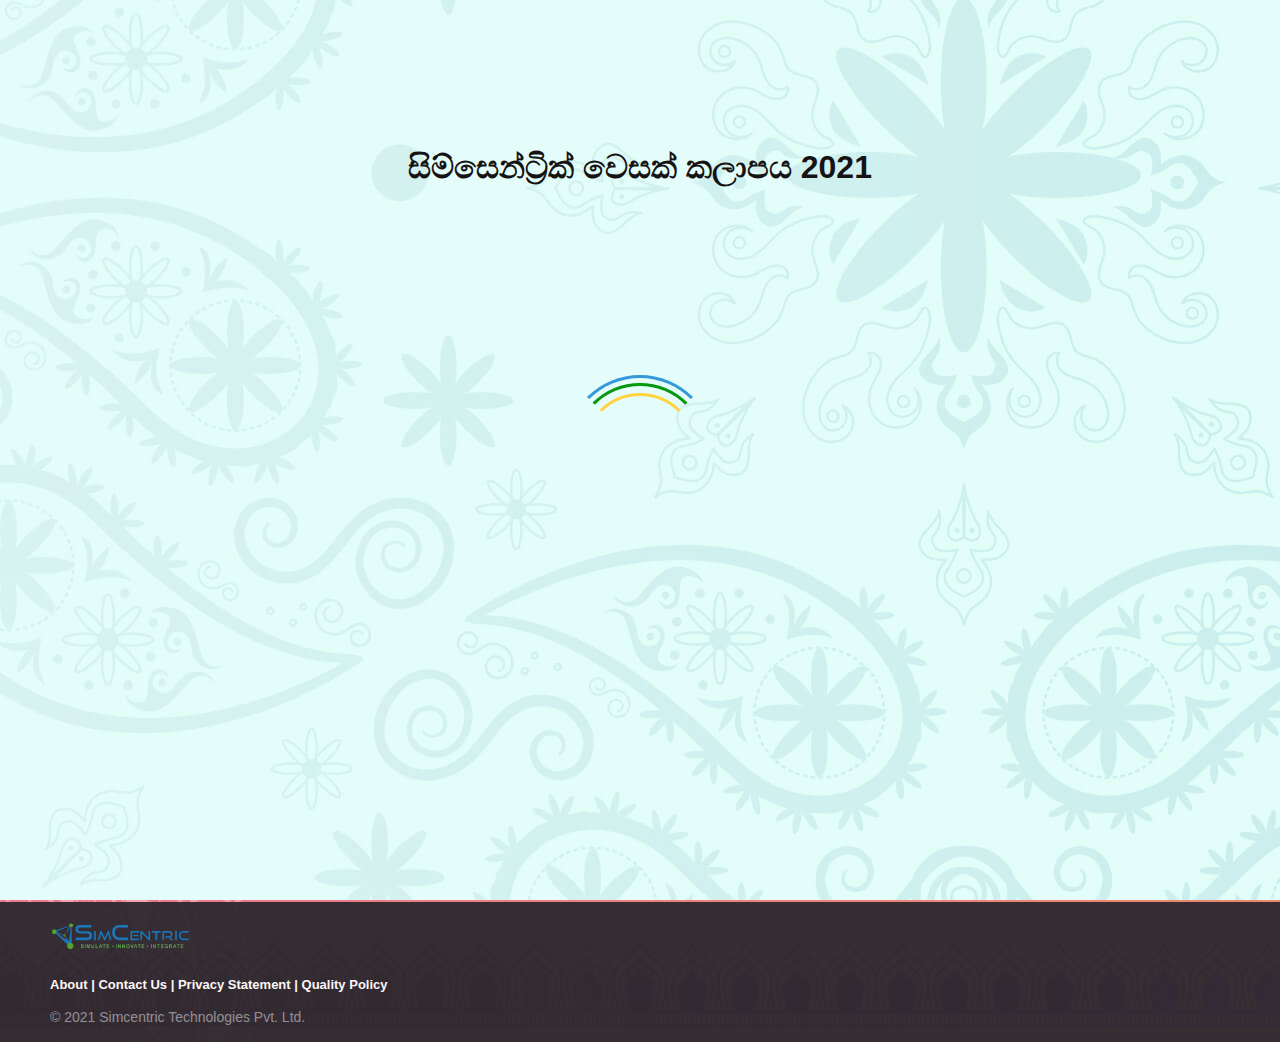
<file: pages/vesakThorana.html>
<!doctype html>
<html lang="en">

<head>
  <!-- Required meta tags -->
  <meta charset="utf-8">
  <meta name="viewport" content="width=device-width, initial-scale=1">
  <meta property=’og:title’ content='Simcentric Digital Vesak Kalapya 2021' />
  <meta property=’og:image’ content='./img/thumbnail.jpg' />
  <!-- Bootstrap CSS -->
  <link href="https://cdn.jsdelivr.net/npm/bootstrap@5.0.0-beta3/dist/css/bootstrap.min.css" rel="stylesheet"
    integrity="sha384-eOJMYsd53ii+scO/bJGFsiCZc+5NDVN2yr8+0RDqr0Ql0h+rP48ckxlpbzKgwra6" crossorigin="anonymous">
  <script src="https://code.jquery.com/jquery-3.2.1.slim.min.js"
    integrity="sha384-KJ3o2DKtIkvYIK3UENzmM7KCkRr/rE9/Qpg6aAZGJwFDMVNA/GpGFF93hXpG5KkN"
    crossorigin="anonymous"></script>
  <script src="https://cdnjs.cloudflare.com/ajax/libs/popper.js/1.12.9/umd/popper.min.js"
    integrity="sha384-ApNbgh9B+Y1QKtv3Rn7W3mgPxhU9K/ScQsAP7hUibX39j7fakFPskvXusvfa0b4Q"
    crossorigin="anonymous"></script>
  <script src="https://maxcdn.bootstrapcdn.com/bootstrap/4.0.0/js/bootstrap.min.js"
    integrity="sha384-JZR6Spejh4U02d8jOt6vLEHfe/JQGiRRSQQxSfFWpi1MquVdAyjUar5+76PVCmYl"
    crossorigin="anonymous"></script>
  <script src="https://cdnjs.cloudflare.com/ajax/libs/jquery/2.1.3/jquery.min.js" crossorigin="anonymous"></script>
  <link rel="shortcut icon" href="../img/title_icon.png" />

  <link rel="stylesheet" href="../pages/preloader/css/normalize.css">
  <link rel="stylesheet" href="../pages/preloader/css/main.css">

  <link rel="preconnect" href="https://fonts.gstatic.com">
  <link href="https://fonts.googleapis.com/css2?family=Abhaya+Libre:wght@500;700&display=swap" rel="stylesheet">
  <link href="https://vjs.zencdn.net/7.11.4/video-js.css" rel="stylesheet" />
  <script src="../pages/preloader/js/vendor/modernizr-2.6.2.min.js"></script>




  <style>
    * {
      box-sizing: border-box;
    }

    body {
      font-family: sans-serif;
      background-image: url("../img/bg_vesakThorana.png");
      background-size: 100% 100%;
    }

    .content {
      position: absolute;
      bottom: 0;
      background: rgba(0, 0, 0, 0.5);
      /* Black background with 0.5 opacity */
      color: #f1f1f1;
      width: 100%;
    }

    .grid {
      margin-left: 10%;
      margin-right: 11%;
      /* margin-top: 3%; */
    }

    @media only screen and (max-width: 620px) {

      .grid {
        margin-left: 0px;
        margin-right: 0px;
        /* margin-top: 3%; */
      }

      #title {
        align-items: center;
        width: 100%;
        height: 100%;
      }

      body {
        font-family: sans-serif;
        background-image: url("../img/bg_vesakThorana.png");
        background-size: cover;
      }


    }

    .borderSpam {
      z-index: -1;
    }



    .box {
      transform: translate(-3%, 7%);
      background: #ffffffa6;
      box-sizing: border-box;
      overflow: hidden;
      box-shadow: 0 20px 50px rgb(193 70 52);
      border: 2px solid #cf7754;
      color: white;

    }

    .box:before {
      content: '';
      position: absolute;
      top: 0;
      /* left:-100%; */
      width: 100%;
      height: 100%;
      background: rgba(255, 255, 255, 0.1);
      transition: 0.5s;
      pointer-events: none;
    }

    .box:hover:before {
      /* left:-50%; */
      transform: skewX(-5deg);
    }


    .box .content {
      position: absolute;
      top: 15px;
      left: 15px;
      right: 15px;
      bottom: 15px;
      border: 1px solid #f0a591;
      padding: 20px;
      text-align: center;
      box-shadow: 0 5px 10px rgba(9, 0, 0, 0.5);

    }

    .box span {
      position: absolute;
      top: 0;
      left: 0;
      width: 100%;
      height: 100%;
      display: block;
      box-sizing: border-box;

    }

    .box:hover {
      opacity: 1;
      background-color: rgb(226, 226, 238);
    }

    .box span:nth-child(1) {
      transform: rotate(0deg);
    }

    .box span:nth-child(2) {
      transform: rotate(90deg);
    }

    .box span:nth-child(3) {
      transform: rotate(180deg);
    }

    .box span:nth-child(4) {
      transform: rotate(270deg);
    }

    .box span:before {
      content: '';
      position: absolute;
      width: 100%;
      height: 2px;
      background: #c02a31;
      animation: animate 4s linear infinite;
    }

    @keyframes animate {
      0% {
        transform: scaleX(0);
        transform-origin: left;
      }

      50% {
        transform: scaleX(1);
        transform-origin: left;
      }

      50.1% {
        transform: scaleX(1);
        transform-origin: right;

      }

      100% {
        transform: scaleX(0);
        transform-origin: right;

      }
    }

    img {
      width: 100%;
    }

    article {
      padding: 2%;
      border: 1px solid #999;
      border-radius: 5px;
      background: #fff;
    }

    a:link,
    a:visited {
      color: black;
    }

    main {
      columns: 250px;
      column-gap: 20px;
    }

    article {
      break-inside: avoid-column;
      margin-bottom: 1rem;
    }

    .container_one {
      position: relative;
      overflow: hidden;
      width: 100%;
      padding-top: 48.25%;
      /* 16:9 Aspect Ratio (divide 9 by 16 = 0.5625) */
    }

    /* Then style the iframe to fit in the container div with full height and width */
    .responsive-iframe {
      position: absolute;
      top: 0;
      left: 0;
      bottom: 0;
      right: 0;
      width: 100%;
      height: 100%;
    }

    @media only screen and (max-width:1101px) {
      .logo {
        top: 0 !important
      }
    }

    @media only screen and (min-width:1101px) and (max-width: 1602px) {
      .logo {
        top: -18px !important
      }
    }

    @media only screen and (min-width: 1602px) {
      .logo {
        top: 0 !important
      }
    }

    .sectionHeader {
      color: whitesmoke !important;
      font-size: 49px;
      font: bold;
      border-radius: 29px;

    }


    @media only screen and (min-width: 777px) {
      .sectionHeader {
        font-size: 49px !important;
      }
    }

    @media only screen and (min-width:390px) and (max-width: 778px) {
      .sectionHeader {
        font-size: 25px !important;
      }
    }

    @media only screen and (max-width:390px) {
      .sectionHeader {
        font-size: 21px !important;
      }
    }





    @import url('http://fonts.googleapis.com/css?family=Open+Sans:400,700');



    /* The footer is fixed to the bottom of the page */

    footer {
      bottom: 0;
    }

    @media (max-height:800px) {
      footer {
        position: static;
      }

      header {
        padding-top: 40px;
      }
    }


    .footer-distributed {
      background-color: #2c292f;
      box-sizing: border-box;
      width: 100%;
      text-align: left;
      font: bold 16px sans-serif;
      padding: 20px 50px 15px 50px;
      margin-top: 80px;
    }

    .footer-distributed .footer-left,
    .footer-distributed .footer-center,
    .footer-distributed .footer-right {
      display: inline-block;
      vertical-align: top;
    }

    /* Footer left */

    .footer-distributed .footer-left {
      font-size: 13px;
    }

    .footer-distributed h3 {
      color: #ffffff;
      font: normal 36px 'Cookie', cursive;
      margin: 0;
    }

    @media only screen and (min-width:800px) and (max-width: 1224px) {
      .footer-distributed .footer-left img {
        width: 17% !important;
      }
    }
    @media only screen and (min-width:391px) and (max-width: 801px) {
      .footer-distributed .footer-left img {
        width: 32% !important;
      }
    }

    @media only screen and (max-width:390px) {
      .footer-distributed .footer-left img {
        width: 92% !important;
      }
    }


    /* The company logo */

    .footer-distributed .footer-left img {
      width: 12%;
    }

    .footer-distributed h3 span {
      color: #e0ac1c;
    }

    /* Footer links */

    .footer-distributed .footer-links {
      color: #ffffff;
      margin: 20px 0 12px;
    }

    .footer-distributed .footer-links a {
      display: inline-block;
      line-height: 1.8;
      text-decoration: none;
      color: inherit;
    }

    .footer-distributed .footer-company-name {
      color: #8f9296;
      font-size: 14px;
      font-weight: normal;
      margin: 0;
    }

    /* Footer Center */

    .footer-distributed .footer-center {
      width: 35%;
    }


    .footer-distributed .footer-center i {
      background-color: #33383b;
      color: #ffffff;
      font-size: 25px;
      width: 38px;
      height: 38px;
      border-radius: 50%;
      text-align: center;
      line-height: 42px;
      margin: 10px 15px;
      vertical-align: middle;
    }

    .footer-distributed .footer-center i.fa-envelope {
      font-size: 17px;
      line-height: 38px;
    }

    .footer-distributed .footer-center p {
      display: inline-block;
      color: #ffffff;
      vertical-align: middle;
      margin: 0;
    }

    .footer-distributed .footer-center p span {
      display: block;
      font-weight: normal;
      font-size: 14px;
      line-height: 2;
    }

    .footer-distributed .footer-center p a {
      color: #e0ac1c;
      text-decoration: none;
      ;
    }


    /* Footer Right */

    .footer-distributed .footer-right {
      width: 30%;
    }

    .footer-distributed .footer-company-about {
      line-height: 20px;
      color: #92999f;
      font-size: 13px;
      font-weight: normal;
      margin: 0;
    }

    .footer-distributed .footer-company-about span {
      display: block;
      color: #ffffff;
      font-size: 18px;
      font-weight: bold;
      margin-bottom: 20px;
    }

    .footer-distributed .footer-icons {
      margin-top: 25px;
    }

    .footer-distributed .footer-icons a {
      display: inline-block;
      width: 35px;
      height: 35px;
      cursor: pointer;
      background-color: #33383b;
      border-radius: 2px;

      font-size: 20px;
      color: #ffffff;
      text-align: center;
      line-height: 35px;

      margin-right: 3px;
      margin-bottom: 5px;
    }

    /* Here is the code for Responsive Footer */
    /* You can remove below code if you don't want Footer to be responsive */


    @media (max-width: 880px) {

      .footer-distributed .footer-left,
      .footer-distributed .footer-center,
      .footer-distributed .footer-right {
        display: block;
        width: 100%;
        margin-bottom: 40px;
        text-align: center;
      }

      .footer-distributed .footer-center i {
        margin-left: 0;
      }

    }
  </style>
  <title>Simcentric Vesak Kalapya 2021</title>
</head>

<body>

  <div id="loader-wrapper">
    <div id="loader"></div>

    <div class="loader-section section-left"></div>
    <div class="loader-section section-right">
      <h1 style="text-align: center;padding-top: 10%;color: #151313;">
        සිම්සෙන්ට්‍රික් වෙසක් කලාපය 2021
      </h1>
    </div>

  </div>

  
    

  <div class="container-fluid min-vh-100 padding d-flex flex-column">

    <button type="checkbox" class="toggle" id="unmuteButton" style="background: url(../img/mute.png) no-repeat; width: 14vw;
    height: 6vh;
    position: fixed;
    border: none;z-index: 2;"></button>
    <div class="row ">

      <nav class="navbar navbar-expand-lg navbar-light justify-content-end">
        <div class="logo" style="float: left;top: 0;left: 0;position: absolute;">
          <img id="imgID" src="../img/vesak_logo.png">
        </div>

        <a class="navbar-brand" href="../index.html" style="width: 40px;"><img src="../img/home_icon.png" height="40px"
            width="40px"></a>
        <button class="navbar-toggler" type="button" data-toggle="collapse" data-target="#navbarTogglerDemo02"
          aria-controls="navbarTogglerDemo02" aria-expanded="false" aria-label="Toggle navigation" id="navbar1">
          <span class="navbar-toggler-icon"></span>
        </button>

        <div class="collapse navbar-collapse" style="flex-grow: inherit;" id="navbarTogglerDemo02">
          <ul class="navbar-nav mr-auto mt-2 mt-lg-0 ">
            <li class="nav-item" style="margin-right: 14px;">
              <div class="box" style="background-color: rgb(230, 170, 146);">
                <span class="borderSpam"></span>
                <span class="borderSpam" id="rotatedRectangle"></span>
                <span class="borderSpam"></span>
                <span class="borderSpam" id="rotatedRectangle"></span>
                <a class="nav-link" href="./vesakThorana.html">වෙසක් තොරණ</a>
              </div>
            </li>
            <li class="nav-item" style="margin-right: 14px;">
              <div class="box">
                <span class="borderSpam"></span>
                <span class="borderSpam" id="rotatedRectangle"></span>
                <span class="borderSpam"></span>
                <span class="borderSpam" id="rotatedRectangle"></span>
                <a class="nav-link" href="./vesakPaniwida.html">වෙසක් පණිවිඩ</a>
              </div>
            </li>
            <li class="nav-item" style="margin-right: 14px;">
              <div class="box">
                <span class="borderSpam"></span>
                <span class="borderSpam" id="rotatedRectangle"></span>
                <span class="borderSpam"></span>
                <span class="borderSpam" id="rotatedRectangle"></span>
                <a class="nav-link" href="./vesakKudu.html">වෙසක් කුඩු</a>
              </div>
            </li>
            <li class="nav-item" style="margin-right: 14px; pointer-events: auto">
              <div class="box">
                <span class="borderSpam"></span>
                <span class="borderSpam" id="rotatedRectangle"></span>
                <span class="borderSpam"></span>
                <span class="borderSpam" id="rotatedRectangle"></span>
                <a class="nav-link" href="./vesakNirmana.html">වෙසක් නිර්මාණ</a>
              </div>
            </li>
            <li class="nav-item" style="margin-right: 14px;">
              <div class="box">
                <span class="borderSpam"></span>
                <span class="borderSpam" id="rotatedRectangle"></span>
                <span class="borderSpam"></span>
                <span class="borderSpam" id="rotatedRectangle"></span>
                <a class="nav-link" href="./vesakBathiGee.html">වෙසක් බැතිගී</a>
              </div>
            </li>
            <li class="nav-item" style="margin-right: 14px;">
              <div class="box">
                <span class="borderSpam"></span>
                <span class="borderSpam" id="rotatedRectangle"></span>
                <span class="borderSpam"></span>
                <span class="borderSpam" id="rotatedRectangle"></span>
                <a class="nav-link" href="./vesakDayakathwaya.html">දායකත්වය</a>
              </div>
            </li>
          </ul>
        </div>
      </nav>
    </div>
    <div class="row">
      <div class="col-12 wrapper">
        <!-- Demo header-->
        <div class="row" style=" margin-left: 10%;margin-right: 11%;margin-top: 2%;">
          <h1 class="sectionHeader"
            style=" box-shadow: 0 0 10px 3px; text-align: center; font-family: 'Abhaya Libre', serif; background-image: linear-gradient(to right, rgb(235 113 152), rgb(144 36 14), rgb(236 132 119));">
            සිම්සෙන්ට්‍රික් වෙසක් තොරණ
          </h1>

        </div>


        <div class="grid backgrd1">
          <div class="container_one">
          
            <iframe width="420" height="315" class="responsive-iframe"src="https://www.youtube.com/embed/kBQCPWcBlpA" frameborder="2" allowfullscreen></iframe>
            <!-- <video  class="responsive-iframe" poster="../img/thorana_thmbnail.PNG" controls>
              <source src="https://firebasestorage.googleapis.com/v0/b/simct-wesak-2021.appspot.com/o/videos%2FVesakthorana-1.webm?alt=media&token=b2435548-edec-4c5f-94ed-d722e30d4485" type="video/webm">
              Your browser does not support HTML5 video.
            </video> -->
          </div>
        </div>


      </div>
    </div>



    <!-- Optional JavaScript; choose one of the two! -->
    <script src="https://vjs.zencdn.net/7.11.4/video.min.js"></script>
    <!-- Option 1: Bootstrap Bundle with Popper -->
    <script src="https://cdn.jsdelivr.net/npm/bootstrap@5.0.0-beta3/dist/js/bootstrap.bundle.min.js"
      integrity="sha384-JEW9xMcG8R+pH31jmWH6WWP0WintQrMb4s7ZOdauHnUtxwoG2vI5DkLtS3qm9Ekf"
      crossorigin="anonymous"></script>
    <script src="https://cdnjs.cloudflare.com/ajax/libs/jquery/2.1.3/jquery.min.js"></script>
    <script src="https://masonry.desandro.com/masonry.pkgd.js"></script>
    <script>window.jQuery || document.write('<script src="js/vendor/jquery-1.9.1.min.js"><\/script>')</script>
    <script src="../pages/preloader/js/main.js"></script>
    <script>
      $(document).ready(function () {

        var divHeight = $('.box').width();
        $('span#rotatedRectangle').each(function () {

          var selfP = $(this)[0].parentNode.offsetWidth;
          var self = $(this);

          self.height(selfP - 4);

        });


        if ($(window).width() > 1101 && $(window).width() <= 1601) {
          $("#imgID").each(function () {
            $(this).attr("src", "../img/vesak_logo_sm.png");

          });
        }
        else if ($(window).width() > 1601) {
          $("#imgID").each(function () {
            $(this).attr("src", "../img/vesak_logo.png");

          });
        }
        else {
          $("#imgID").each(function () {
            $(this).attr("src", "");

          });
        }

      });
    </script>
    <script>
      document.getElementById('unmuteButton').addEventListener('click', function() {
        var property =  document.getElementById('unmuteButton');
        if(property.className == 'toggle')
        {
          $('#unmuteButton').css('background',' url(../img/volume.png) no-repeat');
          $('#audioBG').get(0).play();
          property.className = 'toggled';
        }
        else
        {
          $('#unmuteButton').css('background',' url(../img/mute.png) no-repeat');
          $('#audioBG').get(0).pause();
          property.className = 'toggle';
    
        }
        
    });
    </script>
    <script>
      $("#navbar1").click(function () {

        setTimeout(function () {
          var divHeight = $('.box').width();
          $('span#rotatedRectangle').each(function () {

            var selfP = $(this)[0].parentNode.offsetWidth;
            var self = $(this);

            self.height(selfP - 4);

          });

        }, 200);

      });


    </script>
    <script>
      $(window).resize(function () {
        if ($(window).width() > 1101 && $(window).width() <= 1601) {
          $("#imgID").each(function () {
            $(this).attr("src", "../img/vesak_logo_sm.png");

          });
        }
        else if ($(window).width() > 1601) {
          $("#imgID").each(function () {
            $(this).attr("src", "../img/vesak_logo.png");

          });
        }
        else {
          $("#imgID").each(function () {
            $(this).attr("src", "");

          });
        }
      });
    </script>
     <audio loop="loop" id="audioBG" >
      <source src="../img/Buddanubawena.mp3" type="audio/mp3">
      Your browser does not support the audio element.
    </audio>

   
  </div>
  <footer class="footer-distributed" style="opacity: 0.95;">

    <div class="footer-left">
      <img src="../img/simct_log.png">

      <p class="footer-links">
        <a href="https://www.simct.com/about-simcentric/" target="_blank">About</a>
        |
        <a href="https://www.simct.com/contact_us/" target="_blank">Contact Us</a>
        |
        <a href="https://www.simct.com/privacy-statement/" target="_blank">Privacy Statement</a>
        |
        <a href="https://www.simct.com/quality_policy/" target="_blank">Quality Policy</a>
      </p>

      <p class="footer-company-name">© 2021 Simcentric Technologies Pvt. Ltd.</p>
    </div>

    <!-- <div class="footer-center">
        <div>
            <i class="fa fa-map-marker"></i>
              <p><span>309 - Rupa Solitaire,
                 Bldg. No. A - 1, Sector - 1</span>
                Mahape, Navi Mumbai - 400710</p>
        </div>

        <div>
            <i class="fa fa-phone"></i>
            <p>+91 22-27782183</p>
        </div>
        <div>
            <i class="fa fa-envelope"></i>
            <p><a href="mailto:support@eduonix.com">support@eduonix.com</a></p>
        </div>
    </div>
    <div class="footer-right">
        <p class="footer-company-about">
            <span>About the company</span>
            We offer training and skill building courses across Technology, Design, Management, Science and Humanities.</p>
        <div class="footer-icons">
            <a href="#"><i class="fa fa-facebook"></i></a>
            <a href="#"><i class="fa fa-twitter"></i></a>
            <a href="#"><i class="fa fa-instagram"></i></a>
            <a href="#"><i class="fa fa-linkedin"></i></a>
            <a href="#"><i class="fa fa-youtube"></i></a>
        </div>
    </div> -->
  </footer>

</body>

</html>
</file>
<file: pages/preloader/css/main.css>
/* 
 _____   _           _         _                        _                  
|_   _| | |         | |       | |                      | |                 
  | |   | |__   __ _| |_ ___  | |_ ___  _ __ ___   __ _| |_ ___   ___  ___ 
  | |   | '_ \ / _` | __/ _ \ | __/ _ \| '_ ` _ \ / _` | __/ _ \ / _ \/ __|
 _| |_  | | | | (_| | ||  __/ | || (_) | | | | | | (_| | || (_) |  __/\__ \
 \___/  |_| |_|\__,_|\__\___|  \__\___/|_| |_| |_|\__,_|\__\___/ \___||___/

Oh nice, welcome to the stylesheet of dreams. 
It has it all. Classes, ID's, comments...the whole lot:)
Enjoy responsibly!
@ihatetomatoes

*/

/* ==========================================================================
   Chrome Frame prompt
   ========================================================================== */

.chromeframe {
    margin: 0.2em 0;
    background: #ccc;
    color: rgb(0, 0, 0);
    padding: 0.2em 0;
}

/* ==========================================================================
   Author's custom styles
   ========================================================================== */
p {
    line-height: 1.33em;
    color: #7E7E7E;
}
/* h1 {
    color: #EEEEEE;
} */

#loader-wrapper {
    position: fixed;
    top: 0;
    left: 0;
    width: 100%;
    height: 100%;
    z-index: 1000;
}
#loader {
    display: block;
    position: relative;
    left: 50%;
    top: 50%;
    width: 150px;
    height: 150px;
    margin: -75px 0 0 -75px;
    border-radius: 50%;
    border: 3px solid transparent;
    border-top-color: #3498db;

    -webkit-animation: spin 2s linear infinite; /* Chrome, Opera 15+, Safari 5+ */
    animation: spin 2s linear infinite; /* Chrome, Firefox 16+, IE 10+, Opera */

    z-index: 1001;
}

    #loader:before {
        content: "";
        position: absolute;
        top: 5px;
        left: 5px;
        right: 5px;
        bottom: 5px;
        border-radius: 50%;
        border: 3px solid transparent;
        border-top-color: #05970d;

        -webkit-animation: spin 3s linear infinite; /* Chrome, Opera 15+, Safari 5+ */
        animation: spin 3s linear infinite; /* Chrome, Firefox 16+, IE 10+, Opera */
    }

    #loader:after {
        content: "";
        position: absolute;
        top: 15px;
        left: 15px;
        right: 15px;
        bottom: 15px;
        border-radius: 50%;
        border: 3px solid transparent;
        border-top-color: #ffd240;

        -webkit-animation: spin 1.5s linear infinite; /* Chrome, Opera 15+, Safari 5+ */
          animation: spin 1.5s linear infinite; /* Chrome, Firefox 16+, IE 10+, Opera */
    }

    @-webkit-keyframes spin {
        0%   { 
            -webkit-transform: rotate(0deg);  /* Chrome, Opera 15+, Safari 3.1+ */
            -ms-transform: rotate(0deg);  /* IE 9 */
            transform: rotate(0deg);  /* Firefox 16+, IE 10+, Opera */
        }
        100% {
            -webkit-transform: rotate(360deg);  /* Chrome, Opera 15+, Safari 3.1+ */
            -ms-transform: rotate(360deg);  /* IE 9 */
            transform: rotate(360deg);  /* Firefox 16+, IE 10+, Opera */
        }
    }
    @keyframes spin {
        0%   { 
            -webkit-transform: rotate(0deg);  /* Chrome, Opera 15+, Safari 3.1+ */
            -ms-transform: rotate(0deg);  /* IE 9 */
            transform: rotate(0deg);  /* Firefox 16+, IE 10+, Opera */
        }
        100% {
            -webkit-transform: rotate(360deg);  /* Chrome, Opera 15+, Safari 3.1+ */
            -ms-transform: rotate(360deg);  /* IE 9 */
            transform: rotate(360deg);  /* Firefox 16+, IE 10+, Opera */
        }
    }

    #loader-wrapper .loader-section {
        position: fixed;
        top: 0;
        width: 100%;
        height: 100%;
        background: #ffffff;
        background-image: url('../../../img/bck4.png');
        z-index: 1000;
        -webkit-transform: translateX(0);  /* Chrome, Opera 15+, Safari 3.1+ */
        -ms-transform: translateX(0);  /* IE 9 */
        transform: translateX(0);  /* Firefox 16+, IE 10+, Opera */
    }

    #loader-wrapper .loader-section.section-left {
        left: 0;
    }

    #loader-wrapper .loader-section.section-right {
        right: 0;
    }

    /* Loaded */
    .loaded #loader-wrapper .loader-section.section-left {
        -webkit-transform: translateX(-100%);  /* Chrome, Opera 15+, Safari 3.1+ */
            -ms-transform: translateX(-100%);  /* IE 9 */
                transform: translateX(-100%);  /* Firefox 16+, IE 10+, Opera */

        -webkit-transition: all 0.7s 0.3s cubic-bezier(0.645, 0.045, 0.355, 1.000);  
                transition: all 0.7s 0.3s cubic-bezier(0.645, 0.045, 0.355, 1.000);
    }

    .loaded #loader-wrapper .loader-section.section-right {
        -webkit-transform: translateX(100%);  /* Chrome, Opera 15+, Safari 3.1+ */
            -ms-transform: translateX(100%);  /* IE 9 */
                transform: translateX(100%);  /* Firefox 16+, IE 10+, Opera */

-webkit-transition: all 0.7s 0.3s cubic-bezier(0.645, 0.045, 0.355, 1.000);  
        transition: all 0.7s 0.3s cubic-bezier(0.645, 0.045, 0.355, 1.000);
    }
    
    .loaded #loader {
        opacity: 0;
        -webkit-transition: all 0.3s ease-out;  
                transition: all 0.3s ease-out;
    }
    .loaded #loader-wrapper {
        visibility: hidden;

        -webkit-transform: translateY(-100%);  /* Chrome, Opera 15+, Safari 3.1+ */
            -ms-transform: translateY(-100%);  /* IE 9 */
                transform: translateY(-100%);  /* Firefox 16+, IE 10+, Opera */

        -webkit-transition: all 0.3s 1s ease-out;  
                transition: all 0.3s 1s ease-out;
    }
    
    /* JavaScript Turned Off */
    .no-js #loader-wrapper {
        display: none;
    }
    .no-js h1 {
        color: #222222;
    }

    #content {
        margin: 0 auto;
        padding-bottom: 50px;
        width: 80%;
        max-width: 978px;
    }  






/* ==========================================================================
   Helper classes
   ========================================================================== */

/*
 * Image replacement
 */

.ir {
    background-color: transparent;
    border: 0;
    overflow: hidden;
    /* IE 6/7 fallback */
    *text-indent: -9999px;
}

.ir:before {
    content: "";
    display: block;
    width: 0;
    height: 150%;
}

/*
 * Hide from both screenreaders and browsers: h5bp.com/u
 */

.hidden {
    display: none !important;
    visibility: hidden;
}

/*
 * Hide only visually, but have it available for screenreaders: h5bp.com/v
 */

.visuallyhidden {
    border: 0;
    clip: rect(0 0 0 0);
    height: 1px;
    margin: -1px;
    overflow: hidden;
    padding: 0;
    position: absolute;
    width: 1px;
}

/*
 * Extends the .visuallyhidden class to allow the element to be focusable
 * when navigated to via the keyboard: h5bp.com/p
 */

.visuallyhidden.focusable:active,
.visuallyhidden.focusable:focus {
    clip: auto;
    height: auto;
    margin: 0;
    overflow: visible;
    position: static;
    width: auto;
}

/*
 * Hide visually and from screenreaders, but maintain layout
 */

.invisible {
    visibility: hidden;
}

/*
 * Clearfix: contain floats
 *
 * For modern browsers
 * 1. The space content is one way to avoid an Opera bug when the
 *    `contenteditable` attribute is included anywhere else in the document.
 *    Otherwise it causes space to appear at the top and bottom of elements
 *    that receive the `clearfix` class.
 * 2. The use of `table` rather than `block` is only necessary if using
 *    `:before` to contain the top-margins of child elements.
 */

.clearfix:before,
.clearfix:after {
    content: " "; /* 1 */
    display: table; /* 2 */
}

.clearfix:after {
    clear: both;
}

/*
 * For IE 6/7 only
 * Include this rule to trigger hasLayout and contain floats.
 */

.clearfix {
    *zoom: 1;
}

/* ==========================================================================
   EXAMPLE Media Queries for Responsive Design.
   These examples override the primary ('mobile first') styles.
   Modify as content requires.
   ========================================================================== */

@media only screen and (min-width: 35em) {
    /* Style adjustments for viewports that meet the condition */
}

@media print,
       (-o-min-device-pixel-ratio: 5/4),
       (-webkit-min-device-pixel-ratio: 1.25),
       (min-resolution: 120dpi) {
    /* Style adjustments for high resolution devices */
}

/* ==========================================================================
   Print styles.
   Inlined to avoid required HTTP connection: h5bp.com/r
   ========================================================================== */

@media print {
    * {
        background: transparent !important;
        color: rgb(15, 15, 15) !important; /* Black prints faster: h5bp.com/s */
        box-shadow: none !important;
        text-shadow: none !important;
    }

    a,
    a:visited {
        text-decoration: underline;
    }

    a[href]:after {
        content: " (" attr(href) ")";
    }

    abbr[title]:after {
        content: " (" attr(title) ")";
    }

    /*
     * Don't show links for images, or javascript/internal links
     */

    .ir a:after,
    a[href^="javascript:"]:after,
    a[href^="#"]:after {
        content: "";
    }

    pre,
    blockquote {
        border: 1px solid #999;
        page-break-inside: avoid;
    }

    thead {
        display: table-header-group; /* h5bp.com/t */
    }

    tr,
    img {
        page-break-inside: avoid;
    }

    img {
        max-width: 100% !important;
    }

    @page {
        margin: 0.5cm;
    }

    p,
    h2,
    h3 {
        orphans: 3;
        widows: 3;
    }

    h2,
    h3 {
        page-break-after: avoid;
    }
}

/* 
	Ok so you have made it this far, that means you are very keen to on my code. 
	Anyway I don't really mind it. This is a great way to learn so you actually doing the right thing:)
	Follow me @ihatetomatoes
*/
</file>
<file: pages/hexagons.css>
* {
    margin: 0;
    padding: 0;
}

#hexGrid {
  display: flex;
  flex-wrap: wrap;
  width: 90%;
  margin: 0 auto;
  overflow: hidden;
  font-family: 'Raleway', sans-serif;
  font-size: 15px;
  list-style-type: none;
}

.hex {
  position: relative;
  visibility:hidden;
  outline:1px solid transparent; /* fix for jagged edges in FF on hover transition */
}
.hex::after{
  content:'';
  display:block;
  padding-bottom: 86.602%;  /* =  100 / tan(60) * 1.5 */
}
.hexIn{
  position: absolute;
  width:96%;
  padding-bottom: 110.851%; /* =  width / sin(60) */
  margin:0 2%;
  overflow: hidden;
  visibility: hidden;
  outline:1px solid transparent; /* fix for jagged edges in FF on hover transition */
  -webkit-transform: rotate3d(0,0,1,-60deg) skewY(30deg);
      -ms-transform: rotate3d(0,0,1,-60deg) skewY(30deg);
          transform: rotate3d(0,0,1,-60deg) skewY(30deg);
}
.hexIn * {
  position: absolute;
  visibility: visible;
  outline:1px solid transparent; /* fix for jagged edges in FF on hover transition */
}
.hexLink {
    display:block;
    width: 100%;
    height: 100%;
    text-align: center;
    color: #fff;
    overflow: hidden;
    -webkit-transform: skewY(-30deg) rotate3d(0,0,1,60deg);
        -ms-transform: skewY(-30deg) rotate3d(0,0,1,60deg);
            transform: skewY(-30deg) rotate3d(0,0,1,60deg);
}

/*** HEX CONTENT **********************************************************************/
.hex img {
  left: -100%;
  right: -100%;
  width: auto;
  height: 100%;
  margin: 0 auto;
  -webkit-transform: rotate3d(0,0,0,0deg);
      -ms-transform: rotate3d(0,0,0,0deg);
          transform: rotate3d(0,0,0,0deg);
}

.hex h1, .hex p {
  width: 100%;
  padding: 5%;
  left: -1%;
  margin-left: 1%;
  font-family: 'Gill Sans', 'Gill Sans MT', Calibri, 'Trebuchet MS', sans-serif;

  box-sizing:border-box;
  background-color: rgba(202, 200, 241, 0.8);
  font-weight: 300;
  -webkit-transition:  -webkit-transform .2s ease-out, opacity .3s ease-out;
          transition:          transform .2s ease-out, opacity .3s ease-out;
}
.hex h1 {
  bottom: 50%;
  padding-top:50%;
  font-size: 2.5em;
  margin-bottom: 0px;
  color:green;
  z-index: 1;
  -webkit-transform:translate3d(0,-100%,0);
      -ms-transform:translate3d(0,-100%,0);
          transform:translate3d(0,-100%,0);
}
.hex h1::after {
  content: '';
  position: absolute;
  bottom: 0;
  left: 45%;
  width: 10%;
  text-align: center;
  border-bottom: 1px solid #fff;
}
.hex p {
  top: 50%;
  color: blue;
  padding-bottom:50%;
  -webkit-transform:translate3d(0,100%,0);
      -ms-transform:translate3d(0,100%,0);
          transform:translate3d(0,100%,0);
}


/*** HOVER EFFECT  **********************************************************************/
.hexLink:hover h1, .hexLink:focus h1,
.hexLink:hover p, .hexLink:focus p{
  -webkit-transform:translate3d(0,0,0);
      -ms-transform:translate3d(0,0,0);
          transform:translate3d(0,0,0);
}

/*** HEXAGON SIZING AND EVEN ROW INDENTATION *****************************************************************/
@media (min-width:1201px) { /* <- 5-4  hexagons per row */
  #hexGrid{
    padding-bottom: 4.4%
  }
  .hex {
    width: 20%; /* = 100 / 5 */
  }
  .hex:nth-child(9n+6){ /* first hexagon of even rows */
    margin-left:10%;  /* = width of .hex / 2  to indent even rows */
  }
}

@media (max-width: 1200px) and (min-width:901px) { /* <- 4-3  hexagons per row */
  #hexGrid{
    padding-bottom: 5.5%
  }
  .hex {
    width: 25%; /* = 100 / 4 */
  }
  .hex:nth-child(7n+5){ /* first hexagon of even rows */
    margin-left:12.5%;  /* = width of .hex / 2  to indent even rows */
  }
}

@media (max-width: 900px) and (min-width:601px) { /* <- 3-2  hexagons per row */
  #hexGrid{
    padding-bottom: 7.4%
  }
  .hex {
    width: 33.333%; /* = 100 / 3 */
  }
  .hex:nth-child(5n+4){ /* first hexagon of even rows */
    margin-left:16.666%;  /* = width of .hex / 2  to indent even rows */
  }
}

@media (max-width: 600px) { /* <- 2-1  hexagons per row */
  #hexGrid{
    padding-bottom: 11.2%
  }
  .hex {
    width: 50%; /* = 100 / 3 */
  }
  .hex:nth-child(3n+3){ /* first hexagon of even rows */
    margin-left:25%;  /* = width of .hex / 2  to indent even rows */
  }
}

@media (max-width: 400px) {
    #hexGrid {
        font-size: 13px;
    }
}
</file>
